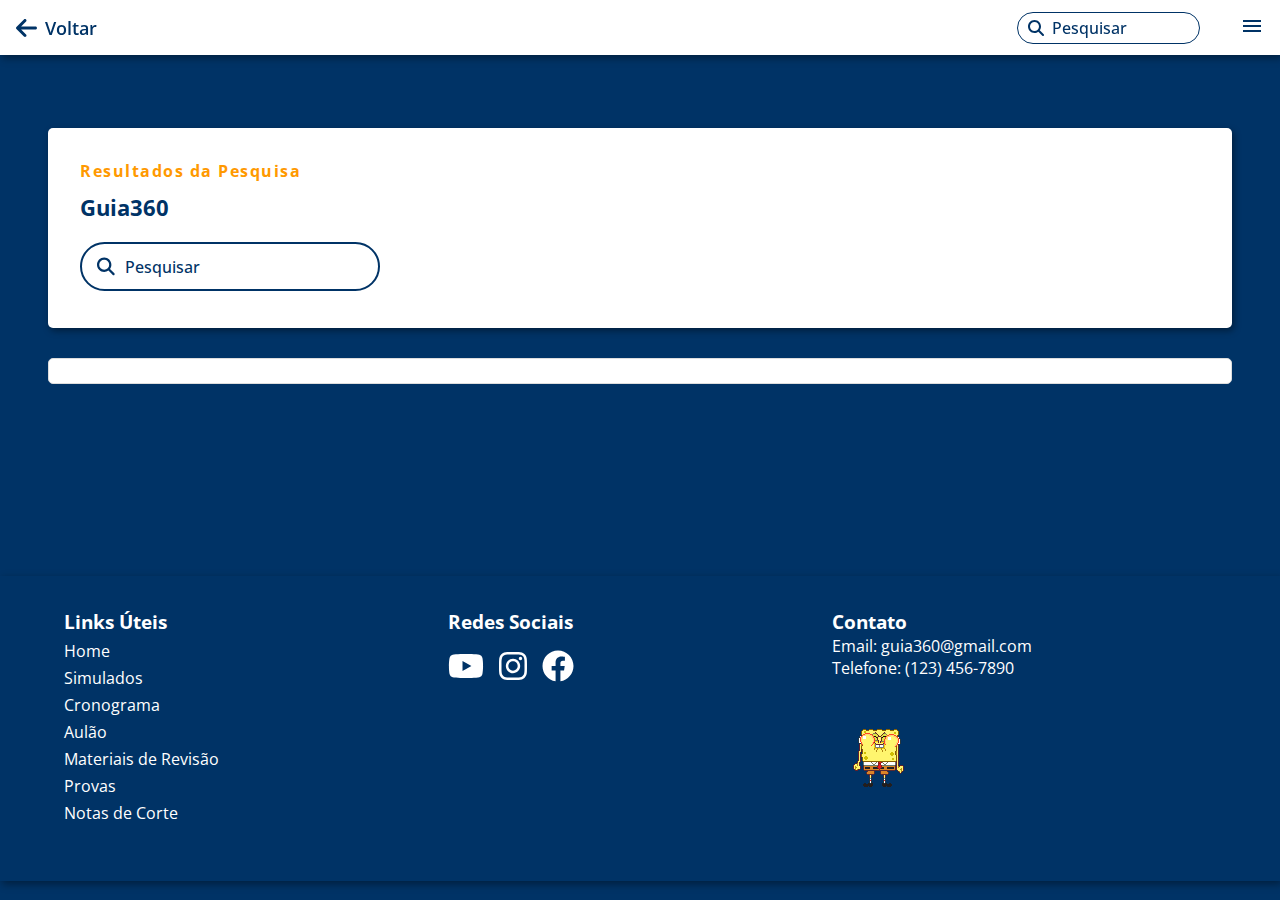
<file: busca.html>
<!DOCTYPE html>
<html lang="pt-br">

<head>
    <meta charset="UTF-8">
    <meta http-equiv="X-UA-Compatible" content="IE=edge">
    <meta name="viewport" content="width=device-width, initial-scale=1.0">
    <link rel="stylesheet" href="./Css/style.css">
    <link rel="shortcut icon" href="./Imagens/logo.png" type="image/x-icon">
    <link href="https://fonts.googleapis.com/css2?family=Material+Symbols+Outlined" rel="stylesheet"/>
    <link rel="stylesheet" href="https://cdn.jsdelivr.net/npm/swiper@10/swiper-bundle.min.css"/>
    <title>Notas - Guia360</title>
  <style>
    body {
        background-image: url(https://fontawesome.com/images/icons-gray-bg.svg);
        background-color: #003366;
    }
    .navbar {
        background-color: #fff;
    }
    .div-input-pc {
        background-color: #fff;
        border: #003366 solid 1px;
    }
    .div-input-pc svg {
        fill: #003366;
    }
    #inputBusca {
        color: #003366;
    }
    #inputBusca::placeholder {
        color: #003366;
    }
    .button-menu {
        color: #003366;
    }
    footer {
       margin-top: 10rem;
       box-shadow: 2px 3px 8px rgba(0, 0, 0, 0.4);
    }
    .voltar-svg a {
      position: relative;
    }
    
  </style>
</head>

<body>
  <nav class="navbar">

        <div class="voltar-svg">
          <a href="index.html">
            <svg xmlns="http://www.w3.org/2000/svg" height="1.5rem" viewBox="0 0 448 512" style="fill: #003366;"><path d="M9.4 233.4c-12.5 12.5-12.5 32.8 0 45.3l160 160c12.5 12.5 32.8 12.5 45.3 0s12.5-32.8 0-45.3L109.2 288 416 288c17.7 0 32-14.3 32-32s-14.3-32-32-32l-306.7 0L214.6 118.6c12.5-12.5 12.5-32.8 0-45.3s-32.8-12.5-45.3 0l-160 160z"/></svg>
            Voltar
          </a>
        </div>
  
        
    <div class="navbar-overlay" onclick="toggleMenuOpen()"></div>
    <div class="navbar-overlay-pesquisa" onclick="togglePesquisaOpen()"></div>

<button type="button" class="button-pesquisa" id="navbar-lupa" onclick="togglePesquisaOpen()">
  <svg xmlns="http://www.w3.org/2000/svg" height="1.5em" viewBox="0 0 512 512" style="fill: #003366;"><path d="M416 208c0 45.9-14.9 88.3-40 122.7L502.6 457.4c12.5 12.5 12.5 32.8 0 45.3s-32.8 12.5-45.3 0L330.7 376c-34.4 25.2-76.8 40-122.7 40C93.1 416 0 322.9 0 208S93.1 0 208 0S416 93.1 416 208zM208 352a144 144 0 1 0 0-288 144 144 0 1 0 0 288z"/></svg>
</button>

<button type="button" class="button-menu" id="navbar-burguer" onclick="toggleMenuOpen()">
    <span class="material-symbols-outlined">menu</span>
</button>

   

<!-- <nav class="navbar-links"> 
    <li class="nav-list"><a href="#" class="nav-link">Fale Conosco  |</a></li>
    <li class="nav-list"><a href="#" class="nav-link">Saiba Mais  |</a></li>
    <li class="nav-list"><a href="#" class="nav-link">Novidades</a></li>
</nav> -->


<div class="div-input-pc">
  <svg xmlns="http://www.w3.org/2000/svg" height="1em" viewBox="0 0 512 512"><style>svg{fill:#fff}</style><path d="M416 208c0 45.9-14.9 88.3-40 122.7L502.6 457.4c12.5 12.5 12.5 32.8 0 45.3s-32.8 12.5-45.3 0L330.7 376c-34.4 25.2-76.8 40-122.7 40C93.1 416 0 322.9 0 208S93.1 0 208 0S416 93.1 416 208zM208 352a144 144 0 1 0 0-288 144 144 0 1 0 0 288z"/></svg>
  <input id="inputBusca" onkeyup="filtrarPc(event)" oninput="mostrarBotao()" type="text" placeholder="Pesquisar">
  <button id="limpar" onclick="limparInput()">
    <svg xmlns="http://www.w3.org/2000/svg" height="1.5em" viewBox="0 0 384 512" style="fill: #003366;"><!--!Font Awesome Free 6.5.1 by @fontawesome - https://fontawesome.com License - https://fontawesome.com/license/free Copyright 2023 Fonticons, Inc.--><path d="M342.6 150.6c12.5-12.5 12.5-32.8 0-45.3s-32.8-12.5-45.3 0L192 210.7 86.6 105.4c-12.5-12.5-32.8-12.5-45.3 0s-12.5 32.8 0 45.3L146.7 256 41.4 361.4c-12.5 12.5-12.5 32.8 0 45.3s32.8 12.5 45.3 0L192 301.3 297.4 406.6c12.5 12.5 32.8 12.5 45.3 0s12.5-32.8 0-45.3L237.3 256 342.6 150.6z"/></svg>
  </button>
</div>

<button type="button" class="button-menu" id="navbar-burguer-pc" onmouseover="toggleMenuOpen()">
  <span class="material-symbols-outlined">menu</span>
</button>





<nav class="navbar-pesquisa">
  <input type="text" id="nav-input" onkeyup="filtrar(event)" placeholder="procure aqui...">
  <svg class="svg-div" xmlns="http://www.w3.org/2000/svg" height="1.5em" viewBox="0 0 512 512"><style>.svg-div{fill:#676767}</style><path d="M416 208c0 45.9-14.9 88.3-40 122.7L502.6 457.4c12.5 12.5 12.5 32.8 0 45.3s-32.8 12.5-45.3 0L330.7 376c-34.4 25.2-76.8 40-122.7 40C93.1 416 0 322.9 0 208S93.1 0 208 0S416 93.1 416 208zM208 352a144 144 0 1 0 0-288 144 144 0 1 0 0 288z"/></svg>
</nav>

<nav class="navbar-menu">

  <div class="div-login">
    <li class="nav-list"><a href="./login.html" class="nav-link-menu" id="link-entrar">Entrar</a></li>
    <!-- <li class="nav-list"><a href="./cadastro.html" class="nav-link-menu" id="link-cadastrar">Cadastrar</a></li>  -->
    <a class="link-perfil" href="./perfil.html">
      <svg xmlns="http://www.w3.org/2000/svg" height="1.5em" viewBox="0 0 448 512"><!--! Font Awesome Free 6.4.2 by @fontawesome - https://fontawesome.com License - https://fontawesome.com/license (Commercial License) Copyright 2023 Fonticons, Inc. --><path d="M224 256A128 128 0 1 0 224 0a128 128 0 1 0 0 256zm-45.7 48C79.8 304 0 383.8 0 482.3C0 498.7 13.3 512 29.7 512H418.3c16.4 0 29.7-13.3 29.7-29.7C448 383.8 368.2 304 269.7 304H178.3z"/></svg>
    </a>
  </div>
    <li class="nav-list"><a href="./index.html" class="nav-link-menu">Home</a></li>
    <li class="nav-list"><a href="./menu-simulados.html" class="nav-link-menu">Simulados</a></li>
    <li class="nav-list"><a href="./cronograma.html" class="nav-link-menu">Cronograma</a></li>
    <li class="nav-list"><a href="./aulao.html" class="nav-link-menu">Aulão</a></li>
    <li class="nav-list"><a href="./materiais-de-revisao.html" class="nav-link-menu">Materiais de Revisão</a></li>
    <li class="nav-list"><a href="./provas.html" class="nav-link-menu">Provas</a></li>
    <li class="nav-list"><a href="./notas-de-corte.html" class="nav-link-menu">Notas de Corte</a></li>
    
   <img style="margin-top: 20px;" src="./Imagens/Gifs Bob Esponja/bob-esponja-menu.webp" alt="">
    
</nav>
</nav>
    <main>
         <section class="section-pesquisa"></section>

         <section class="section-busca" id="section-padding">
            <div class="container-header-busca">
                <h3>Resultados da Pesquisa</h3>
                <h1>Guia360</h1>

                <div class="div-input-resultados">
                    <svg xmlns="http://www.w3.org/2000/svg" height="1.3em" viewBox="0 0 512 512" style="fill: #003366;"><path d="M416 208c0 45.9-14.9 88.3-40 122.7L502.6 457.4c12.5 12.5 12.5 32.8 0 45.3s-32.8 12.5-45.3 0L330.7 376c-34.4 25.2-76.8 40-122.7 40C93.1 416 0 322.9 0 208S93.1 0 208 0S416 93.1 416 208zM208 352a144 144 0 1 0 0-288 144 144 0 1 0 0 288z"/></svg>
                    <input id="input-resultados" onkeyup="filtrarResul(event)" oninput="mostrarBotao()"  type="text" placeholder="Pesquisar">
                    <button id="limpar-resultados" onclick="limparInput()">
                      <svg xmlns="http://www.w3.org/2000/svg" height="1.5em" viewBox="0 0 384 512" style="fill: #fff;"><!--!Font Awesome Free 6.5.1 by @fontawesome - https://fontawesome.com License - https://fontawesome.com/license/free Copyright 2023 Fonticons, Inc.--><path d="M342.6 150.6c12.5-12.5 12.5-32.8 0-45.3s-32.8-12.5-45.3 0L192 210.7 86.6 105.4c-12.5-12.5-32.8-12.5-45.3 0s-12.5 32.8 0 45.3L146.7 256 41.4 361.4c-12.5 12.5-12.5 32.8 0 45.3s32.8 12.5 45.3 0L192 301.3 297.4 406.6c12.5 12.5 32.8 12.5 45.3 0s12.5-32.8 0-45.3L237.3 256 342.6 150.6z"/></svg>
                    </button>
                    
                </div>
            </div>

              <ul id="lista-titulos-resultados"></ul>  
         
            
         </section>

          <footer>
            <div class="footer-column">
                <h3>Links Úteis</h3>
                <ul class="links-footer">
                    <li><a href="./index.html">Home</a></li>
                    <li><a href="./menu-simulados.html">Simulados</a></li>
                    <li><a href="./cronograma.html">Cronograma</a></li>
                    <li><a href="./aulao.html">Aulão</a></li>
                    <li><a href="./materiais-de-revisao.html">Materiais de Revisão</a></li>
                    <li><a href="./provas.html">Provas</a></li>
                    <li><a href="./notas-de-corte.html">Notas de Corte</a></li>
                </ul>
            </div>
            <div class="footer-column">
                <h3>Redes Sociais</h3>
                <ul class="social-icons">
                    <li><a href="#"><svg xmlns="http://www.w3.org/2000/svg" height="2em" viewBox="0 0 576 512"><!--! Font Awesome Free 6.4.2 by @fontawesome - https://fontawesome.com License - https://fontawesome.com/license (Commercial License) Copyright 2023 Fonticons, Inc. --><path d="M549.655 124.083c-6.281-23.65-24.787-42.276-48.284-48.597C458.781 64 288 64 288 64S117.22 64 74.629 75.486c-23.497 6.322-42.003 24.947-48.284 48.597-11.412 42.867-11.412 132.305-11.412 132.305s0 89.438 11.412 132.305c6.281 23.65 24.787 41.5 48.284 47.821C117.22 448 288 448 288 448s170.78 0 213.371-11.486c23.497-6.321 42.003-24.171 48.284-47.821 11.412-42.867 11.412-132.305 11.412-132.305s0-89.438-11.412-132.305zm-317.51 213.508V175.185l142.739 81.205-142.739 81.201z"/></svg></a></li>
                    <li><a href="#"><svg xmlns="http://www.w3.org/2000/svg" height="2em" viewBox="0 0 448 512"><!--! Font Awesome Free 6.4.2 by @fontawesome - https://fontawesome.com License - https://fontawesome.com/license (Commercial License) Copyright 2023 Fonticons, Inc. --><path d="M224.1 141c-63.6 0-114.9 51.3-114.9 114.9s51.3 114.9 114.9 114.9S339 319.5 339 255.9 287.7 141 224.1 141zm0 189.6c-41.1 0-74.7-33.5-74.7-74.7s33.5-74.7 74.7-74.7 74.7 33.5 74.7 74.7-33.6 74.7-74.7 74.7zm146.4-194.3c0 14.9-12 26.8-26.8 26.8-14.9 0-26.8-12-26.8-26.8s12-26.8 26.8-26.8 26.8 12 26.8 26.8zm76.1 27.2c-1.7-35.9-9.9-67.7-36.2-93.9-26.2-26.2-58-34.4-93.9-36.2-37-2.1-147.9-2.1-184.9 0-35.8 1.7-67.6 9.9-93.9 36.1s-34.4 58-36.2 93.9c-2.1 37-2.1 147.9 0 184.9 1.7 35.9 9.9 67.7 36.2 93.9s58 34.4 93.9 36.2c37 2.1 147.9 2.1 184.9 0 35.9-1.7 67.7-9.9 93.9-36.2 26.2-26.2 34.4-58 36.2-93.9 2.1-37 2.1-147.8 0-184.8zM398.8 388c-7.8 19.6-22.9 34.7-42.6 42.6-29.5 11.7-99.5 9-132.1 9s-102.7 2.6-132.1-9c-19.6-7.8-34.7-22.9-42.6-42.6-11.7-29.5-9-99.5-9-132.1s-2.6-102.7 9-132.1c7.8-19.6 22.9-34.7 42.6-42.6 29.5-11.7 99.5-9 132.1-9s102.7-2.6 132.1 9c19.6 7.8 34.7 22.9 42.6 42.6 11.7 29.5 9 99.5 9 132.1s2.7 102.7-9 132.1z"/></svg></a></li>
                    <li><a href="#"><svg xmlns="http://www.w3.org/2000/svg" height="2em" viewBox="0 0 512 512"><!--! Font Awesome Free 6.4.2 by @fontawesome - https://fontawesome.com License - https://fontawesome.com/license (Commercial License) Copyright 2023 Fonticons, Inc. --><path d="M504 256C504 119 393 8 256 8S8 119 8 256c0 123.78 90.69 226.38 209.25 245V327.69h-63V256h63v-54.64c0-62.15 37-96.48 93.67-96.48 27.14 0 55.52 4.84 55.52 4.84v61h-31.28c-30.8 0-40.41 19.12-40.41 38.73V256h68.78l-11 71.69h-57.78V501C413.31 482.38 504 379.78 504 256z"/></svg></a></li>
                </ul>
            </div>
            <div class="footer-column">
                <h3>Contato</h3>
                <p>Email: guia360@gmail.com</p>
                <p>Telefone: (123) 456-7890</p>
  
                <img style="margin-top: 20px;" src="./Imagens/Gifs Bob Esponja/bob-esponja-notas-de-corte.webp" alt="">
            </div>
        </footer>
    </main>

    <script src="./Js/script.js"></script>
    <script>

document.addEventListener('DOMContentLoaded', function () {
  var searchTerm = getUrlParameter('search');
  var inputResultados = document.getElementById('input-resultados');
  var ulResultados = document.getElementById('lista-titulos-resultados');

  if (searchTerm) {
    // Atualiza o campo de input com o termo de pesquisa
    inputResultados.value = searchTerm;

    // Fetch do JSON para obter os resultados reais
    fetch('./Json/api.json')
      .then(res => res.json())
      .then(json => {
        // Limpa a lista antes de adicionar os novos resultados
        ulResultados.innerHTML = '';

        // Filtra os resultados com base no termo de pesquisa
        var resultadosFiltrados = json.filter(titulo =>
          titulo.title.toLowerCase().includes(searchTerm.toLowerCase()) ||
          (titulo.description && titulo.description.toLowerCase().includes(searchTerm.toLowerCase()))
        );

        // Atualiza a lista com os resultados reais do JSON
        resultadosFiltrados.forEach(titulo => {
          var li = document.createElement('li');
          var link = document.createElement('a');
          link.href = titulo.link;
          link.textContent = titulo.title + (titulo.description ? ' - ' + titulo.description : '');
          li.appendChild(link);
          ulResultados.appendChild(li);
        });

        // Se não houver resultados, exibe uma mensagem indicando a ausência de correspondências
        if (resultadosFiltrados.length === 0) {
          var li = document.createElement('li');
          li.innerHTML = `<strong>Nenhum resultado encontrado para:</strong> ` + `<span style="font-style: italic;">${searchTerm}</span><img src="https://cutekawaiiresources.files.wordpress.com/2015/10/30.gif?w=1200&h=" style="width: 100px; position: absolute; right: 0; margin-top: 40px;">`;
          ulResultados.appendChild(li);
        }
      })
      .catch(error => console.error('Erro ao carregar JSON:', error));
  }
});

// Função para obter parâmetros da URL
function getUrlParameter(name) {
  name = name.replace(/[\[\]]/g, '\\$&');
  var regex = new RegExp('[?&]' + name + '(=([^&#]*)|&|#|$)'),
      results = regex.exec(window.location.href);
  if (!results) return null;
  if (!results[2]) return '';
  return decodeURIComponent(results[2].replace(/\+/g, ' '));
}
</script>
    
  <button onclick="voltarAoTopo()" id="btnVoltarTopo" class="escondido">
    <svg xmlns="http://www.w3.org/2000/svg" height="2em" viewBox="0 0 384 512"><!--! Font Awesome Free 6.4.2 by @fontawesome - https://fontawesome.com License - https://fontawesome.com/license (Commercial License) Copyright 2023 Fonticons, Inc. --><style>svg{fill:#fff}</style><path d="M214.6 41.4c-12.5-12.5-32.8-12.5-45.3 0l-160 160c-12.5 12.5-12.5 32.8 0 45.3s32.8 12.5 45.3 0L160 141.2V448c0 17.7 14.3 32 32 32s32-14.3 32-32V141.2L329.4 246.6c12.5 12.5 32.8 12.5 45.3 0s12.5-32.8 0-45.3l-160-160z"/></svg>
  </button>
</body>
</html>
</file>
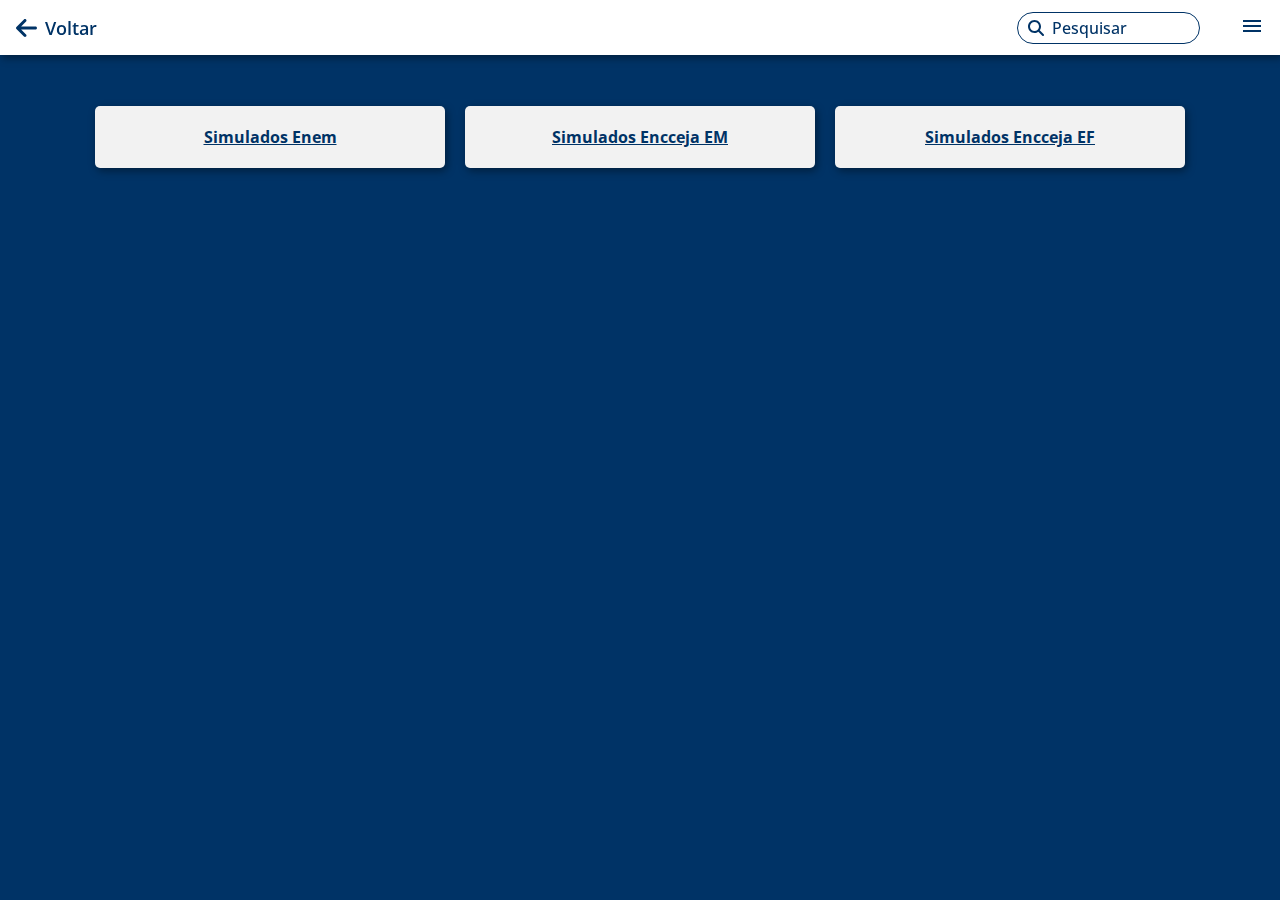
<file: menu-simulados.html>
<!DOCTYPE html>
<html lang="pt-br">
<head>
    <meta charset="UTF-8">
    <meta http-equiv="X-UA-Compatible" content="IE=edge">
    <meta name="viewport" content="width=device-width, initial-scale=1.0">
    <link rel="shortcut icon" href="./Imagens/logo.png" type="image/x-icon">
    <link href="https://fonts.googleapis.com/css2?family=Material+Symbols+Outlined" rel="stylesheet"/>
    <link rel="stylesheet" href="./Css/style.css">
    <title>Menu Simulados</title>
    <style>
        body {
            height: 100vh;
            background-color: #003366;
            background-image: url(https://fontawesome.com/images/icons-gray-bg.svg);
        }
        .navbar {
        background-color: #fff;
    }
    .div-input-pc {
        background-color: #fff;
        border: #003366 solid 1px;
    }
    .div-input-pc svg {
        fill: #003366;
    }
    #inputBusca {
        color: #003366;
    }
    #inputBusca::placeholder {
        color: #003366;
    }
    .button-menu {
        color: #003366;
    }
   .voltar-svg a {
    position: relative;
    }
    .section-menu-simulados {
      padding: 6rem 4rem;
    }
    </style>
</head>
<body>
<!--   <div class="fundo-body"></div> -->
    <header>
      <nav class="navbar">

        <div class="voltar-svg">
          <a href="index.html">
            <svg xmlns="http://www.w3.org/2000/svg" height="1.5rem" viewBox="0 0 448 512" style="fill: #003366;"><path d="M9.4 233.4c-12.5 12.5-12.5 32.8 0 45.3l160 160c12.5 12.5 32.8 12.5 45.3 0s12.5-32.8 0-45.3L109.2 288 416 288c17.7 0 32-14.3 32-32s-14.3-32-32-32l-306.7 0L214.6 118.6c12.5-12.5 12.5-32.8 0-45.3s-32.8-12.5-45.3 0l-160 160z"/></svg>
            Voltar
          </a>
        </div>
  
        
    <div class="navbar-overlay" onclick="toggleMenuOpen()"></div>
    <div class="navbar-overlay-pesquisa" onclick="togglePesquisaOpen()"></div>

<button type="button" class="button-pesquisa" id="navbar-lupa" onclick="togglePesquisaOpen()">
  <svg xmlns="http://www.w3.org/2000/svg" height="1.5em" viewBox="0 0 512 512" style="fill: #003366;"><path d="M416 208c0 45.9-14.9 88.3-40 122.7L502.6 457.4c12.5 12.5 12.5 32.8 0 45.3s-32.8 12.5-45.3 0L330.7 376c-34.4 25.2-76.8 40-122.7 40C93.1 416 0 322.9 0 208S93.1 0 208 0S416 93.1 416 208zM208 352a144 144 0 1 0 0-288 144 144 0 1 0 0 288z"/></svg>
</button>

<button type="button" class="button-menu" id="navbar-burguer" onclick="toggleMenuOpen()">
    <span class="material-symbols-outlined">menu</span>
</button>

   

<!-- <nav class="navbar-links"> 
    <li class="nav-list"><a href="#" class="nav-link">Fale Conosco  |</a></li>
    <li class="nav-list"><a href="#" class="nav-link">Saiba Mais  |</a></li>
    <li class="nav-list"><a href="#" class="nav-link">Novidades</a></li>
</nav> -->


<div class="div-input-pc">
  <svg xmlns="http://www.w3.org/2000/svg" height="1em" viewBox="0 0 512 512"><style>svg{fill:#fff}</style><path d="M416 208c0 45.9-14.9 88.3-40 122.7L502.6 457.4c12.5 12.5 12.5 32.8 0 45.3s-32.8 12.5-45.3 0L330.7 376c-34.4 25.2-76.8 40-122.7 40C93.1 416 0 322.9 0 208S93.1 0 208 0S416 93.1 416 208zM208 352a144 144 0 1 0 0-288 144 144 0 1 0 0 288z"/></svg>
  <input id="inputBusca" onkeyup="filtrarPc(event)" oninput="mostrarBotao()" type="text" placeholder="Pesquisar">
  <button id="limpar" onclick="limparInput()">
    <svg xmlns="http://www.w3.org/2000/svg" height="1.5em" viewBox="0 0 384 512" style="fill: #003366;"><!--!Font Awesome Free 6.5.1 by @fontawesome - https://fontawesome.com License - https://fontawesome.com/license/free Copyright 2023 Fonticons, Inc.--><path d="M342.6 150.6c12.5-12.5 12.5-32.8 0-45.3s-32.8-12.5-45.3 0L192 210.7 86.6 105.4c-12.5-12.5-32.8-12.5-45.3 0s-12.5 32.8 0 45.3L146.7 256 41.4 361.4c-12.5 12.5-12.5 32.8 0 45.3s32.8 12.5 45.3 0L192 301.3 297.4 406.6c12.5 12.5 32.8 12.5 45.3 0s12.5-32.8 0-45.3L237.3 256 342.6 150.6z"/></svg>
  </button>
</div>

<button type="button" class="button-menu" id="navbar-burguer-pc" onmouseover="toggleMenuOpen()">
  <span class="material-symbols-outlined">menu</span>
</button>





<nav class="navbar-pesquisa">
  <input type="text" id="nav-input" onkeyup="filtrar(event)" placeholder="procure aqui...">
  <svg class="svg-div" xmlns="http://www.w3.org/2000/svg" height="1.5em" viewBox="0 0 512 512"><style>.svg-div{fill:#676767}</style><path d="M416 208c0 45.9-14.9 88.3-40 122.7L502.6 457.4c12.5 12.5 12.5 32.8 0 45.3s-32.8 12.5-45.3 0L330.7 376c-34.4 25.2-76.8 40-122.7 40C93.1 416 0 322.9 0 208S93.1 0 208 0S416 93.1 416 208zM208 352a144 144 0 1 0 0-288 144 144 0 1 0 0 288z"/></svg>
  <ul id="lista-titulos"></ul>
</nav>

<nav class="navbar-menu">

  <div class="div-login">
    <li class="nav-list"><a href="./login.html" class="nav-link-menu" id="link-entrar">Entrar</a></li>
    <!-- <li class="nav-list"><a href="./cadastro.html" class="nav-link-menu" id="link-cadastrar">Cadastrar</a></li>  -->
    <a class="link-perfil" href="./perfil.html">
      <svg xmlns="http://www.w3.org/2000/svg" height="1.5em" viewBox="0 0 448 512"><!--! Font Awesome Free 6.4.2 by @fontawesome - https://fontawesome.com License - https://fontawesome.com/license (Commercial License) Copyright 2023 Fonticons, Inc. --><path d="M224 256A128 128 0 1 0 224 0a128 128 0 1 0 0 256zm-45.7 48C79.8 304 0 383.8 0 482.3C0 498.7 13.3 512 29.7 512H418.3c16.4 0 29.7-13.3 29.7-29.7C448 383.8 368.2 304 269.7 304H178.3z"/></svg>
    </a>
  </div>
    <li class="nav-list"><a href="./index.html" class="nav-link-menu">Home</a></li>
    <li class="nav-list"><a href="./menu-simulados.html" class="nav-link-menu" id="active">Simulados</a></li>
    <li class="nav-list"><a href="./cronograma.html" class="nav-link-menu">Cronograma</a></li>
    <li class="nav-list"><a href="./aulao.html" class="nav-link-menu">Aulão</a></li>
    <li class="nav-list"><a href="./materiais-de-revisao.html" class="nav-link-menu">Materiais de Revisão</a></li>
    <li class="nav-list"><a href="./provas.html" class="nav-link-menu">Provas</a></li>
    <li class="nav-list"><a href="./notas-de-corte.html" class="nav-link-menu">Notas de Corte</a></li>
    
   <img style="margin-top: 20px;" src="./Imagens/Gifs Bob Esponja/bob-esponja-menu.webp" alt="">
    
</nav>
</nav>
    </header>

    <section class="section-menu-simulados">
        <div class="container-menu-simulados">
            <!-- <div class="h1-menu-simulados"><h1>Simulados</h1></div> -->
              <div class="card-simulado">
                <a href="./simulado-enem.html">Simulados Enem</a>
              </div>

              <div class="card-simulado">
                <a href="./simulado-encceja.html">Simulados Encceja EM</a>
              </div>

              <div class="card-simulado">
                <a href="./simulado-encceja.html">Simulados Encceja EF</a>
              </div>
        </div>
    </section>

    <script src="./Js/script.js"></script>
</body>
</html>
</file>
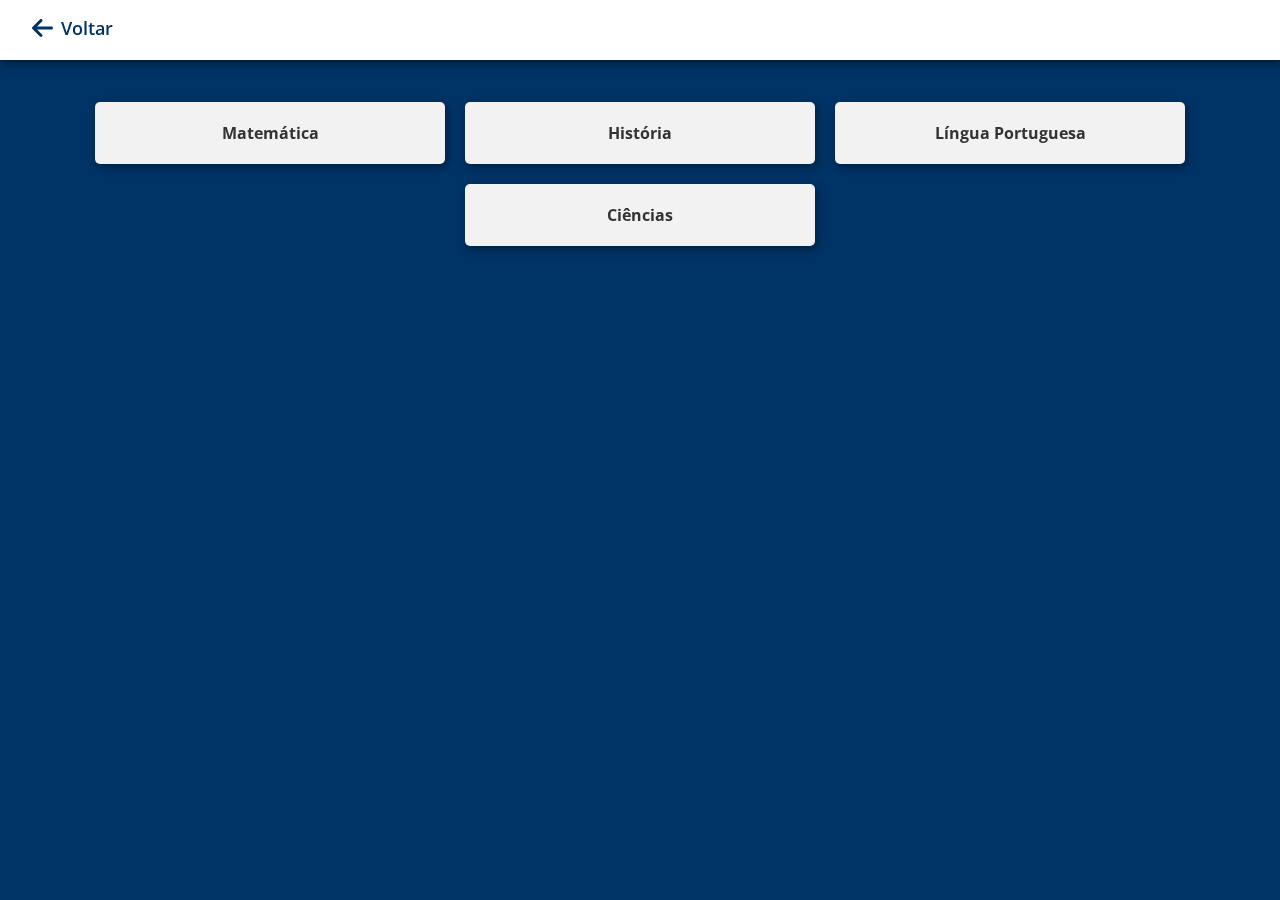
<file: simulado-encceja.html>
<!DOCTYPE html>
<html lang="pt-br">
<head>
  <meta charset="UTF-8">
  <meta name="viewport" content="width=device-width, initial-scale=1.0">
  <link rel="stylesheet" href="./style.css">
  <link rel="shortcut icon" href="./logo.png" type="image/x-icon">
  <title>Simulados - Guia360</title>
  <style>
    body {
        height: 100vh;
        background-color: #003366;
    }
    #progress-bar {
      display: none;
    }
   
  </style>
</head>
<body>
  <div class="fundo-body"></div>
    <!-- Cabeçalho -->
    <header>
        <nav class="navbar-voltar">
          <div class="voltar-svg">
            <a href="menu-simulados.html">
              <svg xmlns="http://www.w3.org/2000/svg" height="1.5rem" viewBox="0 0 448 512"><style>svg{fill:#003366}</style><path d="M9.4 233.4c-12.5 12.5-12.5 32.8 0 45.3l160 160c12.5 12.5 32.8 12.5 45.3 0s12.5-32.8 0-45.3L109.2 288 416 288c17.7 0 32-14.3 32-32s-14.3-32-32-32l-306.7 0L214.6 118.6c12.5-12.5 12.5-32.8 0-45.3s-32.8-12.5-45.3 0l-160 160z"/></svg>
              Voltar
            </a>
          </div>
        </nav>
    </header>

    <!-- Seção do simulado -->
    <section class="simulado" id="simulado-container" style="display: none;">
        
        <div id="quiz-container">
        <h1 id="materia-name"></h1>
          <div id="question"></div>
          <ul id="options"></ul>
          <button id="next-button" onclick="nextQuestion()" disabled>Próxima Pergunta</button>
          <div id="result"></div>
        </div>
    
        <div id="navigation">
          <span id="question-number"></span>
          <progress id="progress-bar" max="100"></progress>
        </div>
    </section>

    <!-- Seção dos cards representando as matérias -->
    <section class="section-menu-simulados">
        <div class="container-menu-simulados">
            <div class="card-simulado" id="matematica" onclick="openSimulado('matematica')">Matemática</div>
            <div class="card-simulado" id="historia" onclick="openSimulado('historia')">História</div>
            <div class="card-simulado" id="portugues" onclick="openSimulado('portugues')">Língua Portuguesa</div>
            <div class="card-simulado" id="ciencias" onclick="openSimulado('ciencias')">Ciências</div>
        </div>
    </section>


    
 
  <!-- Script -->
  <script src="./simulado-encceja.js"></script>

  <button onclick="voltarAoTopo()" id="btnVoltarTopo" class="escondido">
    <svg id="svg-button" xmlns="http://www.w3.org/2000/svg" height="2em" viewBox="0 0 384 512"><!--! Font Awesome Free 6.4.2 by @fontawesome - https://fontawesome.com License - https://fontawesome.com/license (Commercial License) Copyright 2023 Fonticons, Inc. --><style>#svg-button{fill:#fff}</style><path d="M214.6 41.4c-12.5-12.5-32.8-12.5-45.3 0l-160 160c-12.5 12.5-12.5 32.8 0 45.3s32.8 12.5 45.3 0L160 141.2V448c0 17.7 14.3 32 32 32s32-14.3 32-32V141.2L329.4 246.6c12.5 12.5 32.8 12.5 45.3 0s12.5-32.8 0-45.3l-160-160z"/></svg>
  </button>

  <div id="modal" class="modal">
    <div class="modal-content">
      <span class="close" onclick="closeModal()"><svg xmlns="http://www.w3.org/2000/svg" height="1em" viewBox="0 0 384 512"><!--! Font Awesome Free 6.4.2 by @fontawesome - https://fontawesome.com License - https://fontawesome.com/license (Commercial License) Copyright 2023 Fonticons, Inc. --><path d="M342.6 150.6c12.5-12.5 12.5-32.8 0-45.3s-32.8-12.5-45.3 0L192 210.7 86.6 105.4c-12.5-12.5-32.8-12.5-45.3 0s-12.5 32.8 0 45.3L146.7 256 41.4 361.4c-12.5 12.5-12.5 32.8 0 45.3s32.8 12.5 45.3 0L192 301.3 297.4 406.6c12.5 12.5 32.8 12.5 45.3 0s12.5-32.8 0-45.3L237.3 256 342.6 150.6z"/></svg></span>
      <div id="modal-text"></div>
      <div id="modal-buttons"></div>
    </div>
  </div>
  
</body>
</html>
</file>
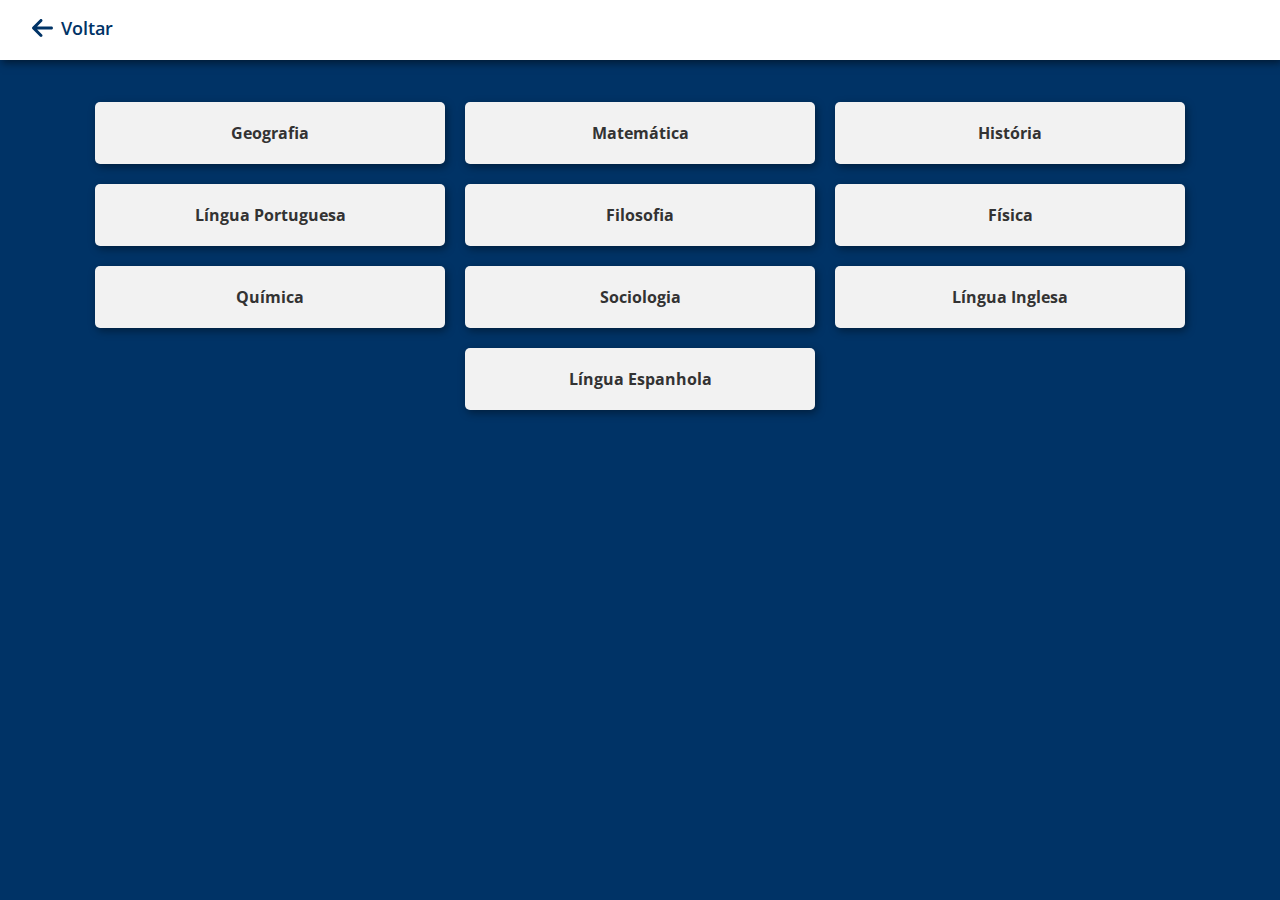
<file: simulado-enem.html>
<!DOCTYPE html>
<html lang="pt-br">
<head>
  <meta charset="UTF-8">
  <meta name="viewport" content="width=device-width, initial-scale=1.0">
  <link rel="stylesheet" href="./style.css">
  <link rel="shortcut icon" href="./logo.png" type="image/x-icon">
  <title>Simulados - Guia360</title>
  <style>
    body {
        height: 100vh;
        background-color: #003366;
        background-image: url(https://fontawesome.com/images/icons-gray-bg.svg);
    }
    #progress-bar {
      display: none;
    }
   
  </style>
</head>
<body>
  <!-- <div class="fundo-body"></div> -->
    <!-- Cabeçalho -->
    <header>
        <nav class="navbar-voltar">
          <div class="voltar-svg">
            <a href="menu-simulados.html">
              <svg xmlns="http://www.w3.org/2000/svg" height="1.5rem" viewBox="0 0 448 512"><style>svg{fill:#003366}</style><path d="M9.4 233.4c-12.5 12.5-12.5 32.8 0 45.3l160 160c12.5 12.5 32.8 12.5 45.3 0s12.5-32.8 0-45.3L109.2 288 416 288c17.7 0 32-14.3 32-32s-14.3-32-32-32l-306.7 0L214.6 118.6c12.5-12.5 12.5-32.8 0-45.3s-32.8-12.5-45.3 0l-160 160z"/></svg>
              Voltar
            </a>
          </div>
        </nav>
    </header>

    <!-- Seção do simulado -->
    <section class="simulado" id="simulado-container" style="display: none;">
        
        <div id="quiz-container">
        <h1 id="materia-name"></h1>
          <div id="question"></div>
          <ul id="options"></ul>
          <button id="next-button" onclick="nextQuestion()" disabled>Próxima Pergunta</button>
          <div id="result"></div>
        </div>
    
        <div id="navigation">
          <span id="question-number"></span>
          <progress id="progress-bar" max="100"></progress>
        </div>
    </section>

    <!-- Seção dos cards representando as matérias -->
    <section class="section-menu-simulados">
        <div class="container-menu-simulados">
            <div class="card-simulado" id="geografia" onclick="openSimulado('geografia')">Geografia</div>
            <div class="card-simulado" id="matematica" onclick="openSimulado('matematica')">Matemática</div>
            <div class="card-simulado" id="historia" onclick="openSimulado('historia')">História</div>
            <div class="card-simulado" id="portugues" onclick="openSimulado('portugues')">Língua Portuguesa</div>
            <div class="card-simulado" id="filosofia" onclick="openSimulado('filosofia')">Filosofia</div>
            <div class="card-simulado" id="fisica" onclick="openSimulado('fisica')">Física</div>
            <div class="card-simulado" id="quimica" onclick="openSimulado('quimica')">Química</div>
            <div class="card-simulado" id="sociologia" onclick="openSimulado('sociologia')">Sociologia</div>
            <div class="card-simulado" id="ingles" onclick="openSimulado('ingles')">Língua Inglesa</div>
            <div class="card-simulado" id="espanhol" onclick="openSimulado('espanhol')">Língua Espanhola</div>
        </div>
    </section>
 
  <!-- Script -->
  <script src="./simulado-enem.js"></script>

  <button onclick="voltarAoTopo()" id="btnVoltarTopo" class="escondido">
    <svg id="svg-button" xmlns="http://www.w3.org/2000/svg" height="2em" viewBox="0 0 384 512"><!--! Font Awesome Free 6.4.2 by @fontawesome - https://fontawesome.com License - https://fontawesome.com/license (Commercial License) Copyright 2023 Fonticons, Inc. --><style>#svg-button{fill:#fff}</style><path d="M214.6 41.4c-12.5-12.5-32.8-12.5-45.3 0l-160 160c-12.5 12.5-12.5 32.8 0 45.3s32.8 12.5 45.3 0L160 141.2V448c0 17.7 14.3 32 32 32s32-14.3 32-32V141.2L329.4 246.6c12.5 12.5 32.8 12.5 45.3 0s12.5-32.8 0-45.3l-160-160z"/></svg>
  </button>

  <div id="modal" class="modal">
    <div class="modal-content">
      <span class="close" onclick="closeModal()"><svg xmlns="http://www.w3.org/2000/svg" height="1em" viewBox="0 0 384 512"><!--! Font Awesome Free 6.4.2 by @fontawesome - https://fontawesome.com License - https://fontawesome.com/license (Commercial License) Copyright 2023 Fonticons, Inc. --><path d="M342.6 150.6c12.5-12.5 12.5-32.8 0-45.3s-32.8-12.5-45.3 0L192 210.7 86.6 105.4c-12.5-12.5-32.8-12.5-45.3 0s-12.5 32.8 0 45.3L146.7 256 41.4 361.4c-12.5 12.5-12.5 32.8 0 45.3s32.8 12.5 45.3 0L192 301.3 297.4 406.6c12.5 12.5 32.8 12.5 45.3 0s12.5-32.8 0-45.3L237.3 256 342.6 150.6z"/></svg></span>
      <div id="modal-text"></div>
      <div id="modal-buttons"></div>
    </div>
  </div>
  
</body>
</html>
</file>
<file: Css/style.css>
@import url('https://fonts.googleapis.com/css2?family=Nunito:wght@200&family=Poppins:wght@300;500;600&display=swap');
@import url('https://fonts.googleapis.com/css2?family=Varela+Round&display=swap');
@import url('https://fonts.googleapis.com/css2?family=Open+Sans&display=swap');

* {
    padding: 0;
    margin: 0;
    box-sizing: border-box;
    /* font-family: 'Poppins'; */
    font-family: 'Open Sans', sans-serif;
}

body {
    background: #fff;
}

/* NAVBAR */

.navbar {
    padding: 1rem;
    position: fixed;
    display: flex;
    align-items: center;
    justify-content: space-between;
    width: 100%;
    height: 55px;
    /* background-image: linear-gradient(to right, #327a9e, #003366); */
    background-color: #003366;
    color: #fff;
    z-index: 3;
    font-weight: 800;
}

.navbar {
   box-shadow: 2px 3px 8px rgba(0, 0, 0, 0.4);
}

.navbar-title {
    /* padding: 0 1rem; */
    margin: 0;
    font-size: 18px;
    text-decoration: none;
    color: #fff;
    font-weight: 500;
}

/* NAVBAR PC */

.ul-links-pc {
    display: flex;
    gap: 2rem;
  }

  .ul-links-pc li a {
    font-size: 14px;
    font-weight: 800;
    letter-spacing: 1px;
    transition: .3s;
  }

  .ul-links-pc li a:hover, .div-links-simulados h1:hover, .div-links-materiais h1:hover  {
    color: #ff9900;
  }

  .div-links-simulados h1, .div-links-materiais h1 {
    color: #fff;
    font-weight: 800;
    font-size: 14px;
    cursor: pointer;
    letter-spacing: 1px;
    transition: .3s;
  }

  .link-entrar-pc {
    padding: 5px 15px;
    background-color: transparent;
    border-radius: 3px;
    text-decoration: none;
    border: 1px solid #fff;
    text-align: center;
    color: #fff;
    font-weight: 800;
    font-size: 14px;
    margin-right: 5px;
    transition: .3s;
  }

  .link-cadastrar-pc {
    padding: 5px 15px;
    background-color: #fff;
    border-radius: 3px;
    text-decoration: none;
    text-align: center;
    color: #003366;
    font-weight: 800;
    font-size: 14px;
    transition: .3s;
  }

  .link-entrar-pc:hover {
    background: #06386d;
  }

  .link-cadastrar-pc:hover {
    background-color: #dcdada;
 
  }

  .links-materiais, .links-simulados {
    position: absolute;
    top: 60px;
    list-style-type: none;
    margin: 0;
    padding: 0;
    width: 20%;
    z-index: 2;
    display: none;
  }

  .links-materiais a, .links-simulados a {
    display: flex;
    align-items: center;
    text-decoration: none;
    font-size: 18px;
    color: #003366;
    border: #ddd solid 1px;
    background-color: #fff;
    padding: 12px;
    transition: .3s;
  }

  #link-cronograma {
    background-color: #ff9900;
    color: #fff;
    text-decoration: none;
    padding: 10px 20px;
    border-radius: 5px;
  }

  .links-materiais a:hover, .links-simulados a:hover {
    background-color: #eee;
  }

  .div-links-menu {
    cursor: pointer;
  }

  body.open-links-simulados  .links-simulados {
  display: block;
  }
  body.open-links-materiais  .links-materiais {
  display: block;
  }


/* NAV-LINKS */

.nav-link {
    color: #fff;
    text-decoration: none;
    font-weight: 300;
    font-size: 14px;
    margin-left: 10px;
}

.nav-link-menu {
    color: #fff;
    text-decoration: none;
    font-size: 24px;
    border-bottom: 2px solid transparent;
    transition: all .55s ease;
    line-height: 3rem;
}

.nav-link-menu:hover,
#active {
    border-bottom: 2px solid #ff9900;
}

.nav-list {
    list-style: none;
}

/* BUTTON MENU */

.button-menu, .button-pesquisa {
    border: 0;
    padding: 0;
    font-family: inherit;
    background: transparent;
    cursor: pointer;
    color: #fff;
}

.button-menu-pc #navbar-burguer-pc {
    /* background-image: linear-gradient(to right, #327a9e, #003366); */
    background-color: #003366;
    display: flex;
    padding: 0 15px;
    width: 100px;
    gap: 8px;
}

/* #navbar-burguer-pc {
    box-shadow: 2px 3px 8px rgba(0, 0, 0, 0.4);
}

#navbar-burguer-pc {
    position: fixed;
    top: 60px;
    right: 20px;
    display: grid;
    place-items: center;
    width: 40px;
    height: 40px;
    padding: 0;
    z-index: 2;
} */

#navbar-burguer {
    position: fixed;
    top: 0;
    right: 0;
    display: grid;
    place-items: center;
    width: 55px;
    height: 55px;
    padding: 0;
    z-index: 4;
}

#navbar-lupa {
    position: fixed;
    top: 0;
    right: 40px;
    display: grid;
    place-items: center;
    width: 45px;
    height: 45px;
    padding: 0;
    z-index: 3;
}


/* OVERLAY'S */

.navbar-overlay, .navbar-overlay-pesquisa {
    position: fixed;
    top: 0;
    left: 0;
    z-index: 2;
    width: 100%;
    height: 100%;
    background: rgba(0, 0, 0, 0.5);
    visibility: hidden;
    opacity: 0;
    transition: 0.05s;
}

.overlay-slide {
    z-index: 1;
    position: absolute;
    left: 0;
    top: 0;
    width: 100%;
    height: 100%;
    background: rgba(0, 0, 0, 0.5);
}

/* FUNDO BODY */

.fundo-body {
    position: fixed;
    top: 0;
    left: 0;
    z-index: -1;
    width: 100%;
    height: 100%;
    background-image: url(https://fontawesome.com/images/icons-gray-bg.svg);
}

/* ESTILIZAÇÃO AO ABRIR O MENU OU A LUPA DE PESQUISA */

body.open .navbar-overlay {
    visibility: visible;
    opacity: 1;
}

body.open,
body.open-pesquisa {
    overflow: hidden;
}

body.open-apostila .div-menu-apostila button {
    transform: rotate(0deg);
}

body.open .navbar-menu,
body.open-pesquisa .navbar-pesquisa {
    translate: 0 0;
    visibility: visible;
}

body.open-pesquisa .navbar-overlay-pesquisa,
body.open-apostila .menu-apostila {
    visibility: visible;
    opacity: 1;
}

/* MENU E INPUT PESQUISA */

.navbar-menu {
    position: fixed;
    z-index: 3;
    top: 0;
    right: 0;
    translate: 100% 0;
    width: 320px;
    height: 100%;
    padding: 2rem 0;
    padding-left: 2rem;
    background: #003366;
    visibility: hidden;
    transition: all .5s;
}

.navbar-pesquisa {
   position: fixed;
   z-index: 4;
   top: 0;
   left: 0;
   right: 0;
   translate: 0 -100%;
   width: 100%;
   height: 60px;
   background: #003366;
   visibility: hidden;
   transition: all .5s;
   padding: .5rem;
   display: flex;
   justify-content: center;
}

#nav-input {
    width: 100%;
    height: 45px;
    padding: 1rem 0;
    padding-left: 1rem;
    border-radius: 3px;
    border: none;
    font-size: 14px;
    font-weight: 600;
    background-color: #fff;
    /* border: #676767 solid 2px; */
}


/* SVG'S */

.navbar-pesquisa svg {
    position: absolute;
    top: 18px;
    right: 20px;
}

.svg-comunidade {
    text-align: center;
    height: 140px;
    padding: 1rem;
}

.swiper-card .link-depoimento svg {
    margin: 20px;
    margin-left: 25px;
}

.svg-content svg {
    transform: rotate(-45deg);
    fill: #fff;
}

.svg-content {
    background-color: #2ca0da;
    border: #003366 solid 3px;
    border-left: none;
    height: 180px;
    padding: 4rem 2rem;
    margin-right: 16px;
}

.svg-content2 {
    background-color: #003366;
    border: #ff9900 solid 3px;
    border-left: none;
    height: 200px;
    padding: 4rem 2rem;
}

.svg-content3 {
    background-color: #fff;
    border: #2ca0da solid 3px;
    border-left: none;
    height: 200px;
    padding: 4rem 2rem;
    margin-right: 16px;
}

.svg-content3 svg {
    fill: #2ca0da;
}

.svg-content4 {
    background-color: #ff9900;
    border: #003366 solid 3px;
    border-left: none;
    height: 180px;
    padding: 4rem 2rem;
}

/* ESTILIZAÇÃO SWIPER CARDS */

.swiper {
    width: 100%;
    height: 650px;
}

#swiper-card, #swiper-aulao, #swiper-card-notas {
    text-align: center;
    font-size: 18px;
    background: #fff;
    justify-content: center;
    align-items: center;
    padding: 1rem;
    box-shadow: 1px 3px 10px rgba(0, 0, 0, 0.1);
    height: auto;
    background-image: url(https://fontawesome.com/images/icons-gray-bg.svg);
}

#swiper-card img {
    width: 100%;
    height: auto;
    border: #003366 solid 3px;
}

#swiper-card-notas img {
    width: 100%;
    height: 180px;
    border: #003366 solid 3px;
}

#swiper-aulao img {
    width: 100%;
    height: auto;
    border: #003366 solid 3px;
}

#swiper-aulao h1 {
    font-size: 18px;
    margin-bottom: 10px;
}
  
.swiper-card  .link-depoimento {
    cursor: pointer;
    position: absolute; 
    top: 50%;
    left: 50%;
    transform: translate(-50%, -120%);
    background-color: #488ed3;
    color: #fff;
    border-radius: 50%;
    width: 4.5em;
    height: 4.5em;
    z-index: 2;
    transition: .3s;
}

.link-aulao {
    width: 100%;
    height: 40px;
    cursor: pointer;
    background-color: #ff9900;
    border-radius: 5px;
    align-items: center;
    justify-content: center;
    display: flex;
}

.link-aulao a {  
    padding: 10px 30px;
    text-decoration: none; 
    font-size: 14px;
    color: #fff;
    letter-spacing: 1px;
}

.swiper-card .link-depoimento:hover {
    background-color: #5aa3ec;
    box-shadow: 2px 3px 8px rgba(0, 0, 0, 0.5);
}

.swiper-card {
    height: auto;
    width: 100%;
    overflow: hidden;
}


.container-content-card h3 {
    color: #009900;
    font-size: 18px;
    font-weight: 300;
}

.container-content-card h1 {
  color: #003366;
  font-size: 22px;
}

.container-content-card  {
  margin: 20px;
  height: 85px;
}

.container-content-card-notas {
  margin: 15px 5px;
  height: 150px;
}

.container-content-card-notas h1 {
  color: #003366;
  font-size: 16px;
}

.container-content-card-notas li {
  font-size: 14px;
  margin-top: 10px;
  list-style-type: circle;
  text-align: left;
}

.container-image-card {
  border: #003366 solid 2px;
  height: 300px;
}

/* SWIPER SLIDES */

.swiper-apostila {
    width: 100%;
    height: 500px;
    overflow: hidden;
}


.swiper-slide .image-slide {
      position: absolute;
      left: 0;
      top: 0;
      width: 100%;
      height: 100%;
}

#swiper-slide-apostila {
    background-color: #003366;
    width: 100%;
    height: 100%;
}

.container-slide-apostila {
    padding: 8rem;
    color: #fff;
    z-index: 2;
    position: relative;
    display: flex;
    gap: 4rem;
}

.title-apostila {
    font-size: 32px;
    font-weight: 800;
    margin-bottom: 20px;
}

.subtitle-apostila {
    font-size: 14px;
    font-weight: 500;
    margin-bottom: 35px;
}

.img-slide-apostila {
    width: 250px;
    height: 300px;
}

.link-apostila {
    text-decoration: none;
    color: #ff9900;
    padding: 15px 45px;
    background-color: #fff;
    border-radius: 3px;
    font-size: 14px;
    font-weight: 600;
    letter-spacing: 1px;
}

#swiper-pagination-apostila {
    position: absolute;
    top: 450px;
    z-index: 2;
}

.swiper-pagination-card {
    position: relative;
    text-align: center;
    margin-top: 20px;
    padding: .5rem;
}
.swiper-scrollbar {
    display: none;
}

div.swiper-button-next, div.swiper-button-prev {
    color: #003366;
    transition: .3s ease;
}

div.swiper-button-next:hover, div.swiper-button-prev:hover {
    color: #ff9900;
}


.container-slide .title {
    font-size: 40px;
    font-weight: 500;
    color: #ff9900;
    margin-bottom: 10px;
}

.container-slide .subtitle {
    font-size: 24px;
    margin-bottom: 20px;
}
 
.container-slide .text {
    font-size: 16px;
    width: 350px;
    line-height: 1.3rem;
    font-weight: 300;
    border: #fff solid 2px;
    padding: .6rem;
}

.container-slide {
    padding: 4rem 5rem;
    color: #fff;
    z-index: 2;
    position: relative;
}

/* SECTION'S */

.section-home {
    padding: 0 4rem;
    padding-bottom: 2rem;
}

.section-2 {
    padding: 2rem 4rem;
    /* display: flex; */
    background-color: #eee;
    /* gap: 20px; */
}

/* SECTION H'S */

.title-depoimentos {
    font-size: 24px;
    color: #ffff;
    background-color: #003366;
    padding: 1rem;
    margin-bottom: 15px;
}

.h1-home {
    font-size: 30px;
    color: #ffff;
    background-color: #003366;
    padding: 1rem;
}

.section-home h2 {
    font-size: 20px;
    color: #ff9900;
    text-align: center;
    margin-bottom: 20px;
}

.section-home h3 {
    font-size: 22px;
    color: #003366;
    margin-bottom: 10px;
}

.section-home h4 {
    font-size: 20px;
    color: #003366;
    margin-bottom: 10px;
}

.content7 h2 {
    text-align: start;
    margin-left: 18px;
    color: #ff9900;
    font-size: 18px;
}

.content7 h3 {
    color: #003366;
}

.content8 h3 {
    color: #ff9900;
}

.div-enem h3 {
    text-align: start;
}

/* CONTENT'S */

.content {
    padding: 1rem;
    background-color: #2ca0da;
    border: 3px solid #003366;
    /* box-shadow: 2px 3px 8px rgba(0, 0, 0, 0.5); */
    height: 180px;
    width: 700px;
    border-right: none;
}

.content2 {
    padding: 1rem;
    background-color: #003366;
    border: 3px solid #ff9900;
    /* box-shadow: 2px 3px 8px rgba(0, 0, 0, 0.5); */
    height: 200px;
    width: auto;
    border-right: none;
}

.content3 {
    padding: 1rem 1rem;
    background-color: #fff;
    height: 200px;
    width: auto;
    border: 3px solid #2ca0da;
    border-right: none;
    /* box-shadow: 2px 3px 8px rgba(0, 0, 0, 0.5); */
}

.content4 {
    padding: 1rem;
    background-color: #ff9900;
    border: 3px solid #003366;
    /* box-shadow: 2px 3px 8px rgba(0, 0, 0, 0.5); */
    height: 180px;
    width: 700px;
    border-right: none;
}

.content8, .content9 {
    background-color: #fff;
    padding: 1rem;
    color: #676767;
    border: #009900 solid 3px;
    box-shadow: 2px 3px 8px rgba(0, 0, 0, 0.5);
    font-size: 14px;
    width: 50%;
}

.content10 {
    background-color: #2ca0da;
    padding: 1.5rem;
    color: #fff;
    font-weight: 400;
    border: #003366 solid 3px;
    box-shadow: 2px 3px 8px rgba(0, 0, 0, 0.5);
    font-size: 14px;
}



/* CONTAINER'S */

.container {
    display: flex;
    /* gap: 1rem; */
    margin-bottom: 30px;
}

.container2 {
    display: flex;
    /* gap: 1rem; */
    margin-bottom: 30px;
}

.container3 {
    display: flex;
    justify-content: center;
    gap: 4rem;
    margin-bottom: 30px;
    background-color: #fff;
    padding: 1rem;
    border: #003366 solid 3px;
    border-top: none;
    box-shadow: 2px 3px 8px rgba(0, 0, 0, 0.5);
}

.container5 {
    display: flex;
    gap: 1rem;
    margin-bottom: 30px;
}

.container6 {
    margin-bottom: 30px;
}

.container7 {
    justify-content: center;
    gap: 4rem;
    margin-bottom: 30px;
    background-color: #fff;
    padding: 1rem;
    border: #003366 solid 3px;
    border-top: none;
    box-shadow: 2px 3px 8px rgba(0, 0, 0, 0.5);
}



/* CONTENT P'S */

.content p {
    color: #fff;
    font-size: 14px;
}

.content2 p {
    color: #fff;
    font-size: 14px;
}

.content3 p {
    color: #000;
    font-size: 14px;
}

.content4 p {
    color: #fff;
    font-size: 14px;
}

.content7 p, .div-enem p {
    font-size: 15px;
    margin-bottom: 10px;
    color: #676767;
    line-height: 28px;
}

.content8 p {
    font-size: 14px;
    margin-bottom: 10px;
}

.div-enem p {
    text-align: start;
}

.span-home {
    background: #cccccc; 
    padding: 12px; 
    display: block; 
    font-size: 14px; 
    line-height: 20px;
}
/* CONTENT IMG'S */

.content5 img {
    height: 400px;
    width: auto;
}

.content7 img {
    height: 500px;
    width: 80%;
    border: #003366 solid 3px;
    /* box-shadow: 2px 3px 8px rgba(0, 0, 0, 0.5); */
    margin-bottom: 20px;
    position: relative;
}

.div-enem img {
    height: 220px;
    width: 80%;
    border: #003366 solid 3px;
    /* box-shadow: 2px 3px 8px rgba(0, 0, 0, 0.5); */
    margin-bottom: 20px;
    position: relative;
}

/* CSS FORMULÁRIO DE CADASTRO */

.navbar-voltar {
    position: relative;
    width: 100%;
    height: 60px;
    background: #fff;
    box-shadow: 2px 3px 8px rgba(0, 0, 0, 0.5);
    padding: 1rem 2rem;
}


.voltar-svg a {
    text-decoration: none;
    color: #003366;
    font-size: 18px;
    font-weight: 600;
    display: flex;
    gap: 8px;
    position: absolute;
}
  
.container-login {
    max-width: 550px;
    margin: 0 auto;
    padding: 8rem 0;
}
  
form {
    background-color: #fff;
    padding: 2rem;
    border-radius: 10px;
    box-shadow: 2px 3px 8px rgba(0, 0, 0, 0.4);
}
  
.container-login h3 {
    text-align: center;
    color: #ff9900;
    margin-bottom: 20px;
    font-size: 18px;
    letter-spacing: 3px;
}

.container-login h2 {
    text-align: center;
    margin-bottom: 20px;
    font-size: 16px;
    color: #003366;
    margin-bottom: 30px;
}
   
.container-login h1 {
    text-align: center;
    margin-bottom: 20px;
    color: #003366;
    font-size: 30px;
    letter-spacing: 3px;
}
  
.form-group {
    margin-bottom: 15px;
}

.form-group svg {
    position: absolute;
    margin: 14px;
}
  
label {
    display: block;
    margin-bottom: 5px;
    font-size: 1.2rem;
    color: #003366;
    font-weight: 600;
}

.section-busca {
    padding: 0 3rem;
    padding-bottom: 2rem;
}

.container-header-busca {
    width: 100%;
    height: 200px;
    background-color: #fff;
    padding: 2rem;
    border-radius: 5px;
    box-shadow: 2px 3px 7px rgba(0, 0, 0, 0.4);
    margin-bottom: 30px;
    /* background-image: url(https://fontawesome.com/images/icons-gray-bg.svg); */
}


.container-header-busca h3 {
    color: #ff9900;
    font-size: 16px;
    margin-bottom: 10px;
    letter-spacing: 1.5px;
    
}

.container-header-busca h1 {
    color: #003366;
    font-size: 22px;
    margin-bottom: 20px;
}


  
/* input[type="text"], */
input[type="email"],
input[type="password"],
input[type="tel"] {
    width: 100%;
    height: 60px;
    padding: 1rem 3rem;
    border-radius: 10px;
    border: #003366 solid 2px;
    margin-bottom: 20px;
    font-size: 16px;
    font-weight: 600;
    background-color: #eee;
}

input[type="text"]:focus,
input[type="email"]:focus,
input[type="password"]:focus,
input[type="tel"]:focus, 
#inputBusca:focus, #nav-input:focus  {
    border: #2ca0da solid 3px;
    outline: none;
}

#inputBusca:focus {
    border: none;
}

.div-input-pc {
    position: absolute;
    display: flex;
    background-color: #003366;
    border: #fff solid 2px;
    border-radius: 50px;
    padding: 5px;
    padding-left: 10px;
    right: 80px;
    align-items: center;
}

.div-input-resultados {
    position: relative;
    display: flex;
    background-color: #fff;
    border: #003366 solid 2px;
    border-radius: 50px;
    padding: 5px;
    padding-left: 15px;
    color: #003366;
    align-items: center;
    width: 300px;
}

#input-resultados {
    width: 300px;
    height: 35px;
    border-radius: 10px;
    border: none;
    font-size: 16px;
    font-weight: 500;
    background-color: #fff;
    color: #003366;
    padding: 0 10px;
}

#inputBusca {
    width: 150px;
    height: 20px;
    border-radius: 10px;
    border: none;
    font-size: 16px;
    font-weight: 500;
    background-color: transparent;
    color: #fff;
    padding: 0 8px;
}

#inputBusca::placeholder {
    color: #fff;
}

#input-resultados::placeholder {
    color: #003366;
}

#limpar-resultados {
    display: none;
    cursor: pointer;
    background-color: #003366;
    border: none;
    height: 49px;
    position: absolute;
    padding: 0 15px;
    right: 0;
    border-bottom-right-radius: 50px;
    border-top-right-radius: 50px;
}

#limpar {
    display: none;
    cursor: pointer;
    background-color: transparent;
    border: none;
    padding: 0 5px;
    padding-top: 3px;
}

.btn-cadastrar {
    width: 100%;
    height: 60px;
    color: #003366;
    background-color: #ff9900;
    border-radius: 10px;
    border: #003366 solid 2px;
    border-bottom: #003366 solid 6px;
    cursor: pointer;
    font-size: 20px;
    font-weight: 600;
    display: flex;
    justify-content: center;
    align-items: center;
    gap: 10px;
    margin-bottom: 30px;
}


.btn-login:hover {
    background-color: #ee930b;
}

.svg-fundo {
    background-image: url(https://fontawesome.com/images/icons-gray-bg.svg);
}

.logo-login {
    text-align: center;
    margin-bottom: 20px;
}

.logo-login img {
    width: 120px;
}

.footer-form h3 {
    color: #003366;
    font-size: 14px;
}

.footer-form a {
    color: #ff9900;
    font-size: 14px;
}



/* FOOTER */
footer {
    background-color: #003366;
    color: #fff;
    padding: 2rem 4rem;
    display: flex;
    flex-wrap: wrap;
    justify-content: space-between;
    /* animation: wave 12s infinite;  */
}


.footer-column {
    flex: 1;
    margin-right: 20px;
    margin-bottom: 20px; 
}

.footer-column h3 {
    font-size: 1.2rem;
}

.footer-column ul {
    list-style: none;
    
}

.footer-column li {
    margin: 5px 0;
}


.footer-column a {
    text-decoration: none;
    color: #fff;
    transition: .3s ease;
    font-weight: 400;
}

.social-icons {
    display: flex;
    margin-top: 10px;
}

.social-icons li {
    margin-right: 15px;
}

.social-icons svg {
    transition: .3s ease;
}

.social-icons svg:hover {
    fill: #ff9900;
    transform: scale(1.1);
}

.links-footer a:hover {
    color: #ff9900;
}

.footer-img img {
    width: 30px;
    height: 30px;
}

.footer-column img {
    margin-top: 20px;
    cursor: pointer;
    transition: .3s ease;
}

.footer-column img:hover {
    transform: scale(1.1);
}

.footer-img {
    flex-direction: column;
    text-align: center;
    font-weight: 600;
    
}

/* LINK PERFIL */
.div-login {
    margin: 30px 0;
    display: flex;
    gap: 8rem;
}

.link-perfil {
    background-color: #ff9900;
    border-radius: 50%;
    width: 3rem;
    height: 3rem;
    align-items: center;
    padding: .7rem;
    border: #fff solid 2px;
    transition: .3s ease;
}

.link-perfil:hover {
    background-color: #e08b0b;
    border: #ccc solid 2px;
    transform: scale(1.1);
}


#link-cadastrar, #link-entrar {
    padding: 10px 15px;
    color: #003366;
    background-color: #ff9900;
    border-radius: 25px;
    font-size: 16px;
    font-weight: 600;
    letter-spacing: 1px;
    transition: .3s ease;
}

.div-login li {
    transition: .3s ease;
}

#link-entrar:hover {
    background-color: #da8507;
}

.div-login li:hover {
    transform: scale(1.1);
}

/* ESTILIZAÇÃO PARA O BOTÃO VOLTAR AO TOPO */

#btnVoltarTopo {
    cursor: pointer;
    position: fixed;
    bottom: 20px;
    right: 20px;
    display: none; 
    background-color: #003366;
    color: #fff;
    border: none; 
    border-radius: 50%;
    width: 4.5em;
    height: 4.5em;
    justify-content: center;
    align-items: center;
    box-shadow: 2px 3px 8px rgba(0, 0, 0, 0.5);
    z-index: 2;
}
  
#btnVoltarTopo.show {
    display: block;
}

/* SECTION INPUT PESQUISA */

.section-pesquisa {
    padding: 4rem 6rem;
    display: flex;
    align-items: center;
    justify-content: center;
  }

  .section-pesquisa img {
    width: 80px;
    position: absolute;
    left: 0;
    margin-left: 40px;
  }

  .div-nav-pesquisa {
    display: flex;
    flex-flow: column;
    align-items: center;
    justify-content: center;
    width: 100%;
    position: relative;
    background-color: #003366;
    height: 120px;
    box-shadow: 2px 3px 8px rgba(0, 0, 0, 0.5);
    border-radius: 80px;
    border: #2ca0da solid 3px;
  }

  .div-nav-pesquisa svg {
    position: absolute;
    margin-left: 540px;
    margin-bottom: 10px;
}

.div-nav-pesquisa input {
    width: 600px;
    height: 70px;
    padding: 1rem 2rem;
    border-radius: 5px;
    border: none;
    font-size: 16px;
    font-weight: 600;
    background-color: #fff;
    /* border: #2ca0da solid 3px; */
    margin-bottom: 0;
}


#lista-titulos {
    position: absolute;
    top: 60px;
    list-style-type: none;
    margin: 0;
    padding: 0;
    width: 100%;
    display: none;
}

#lista-titulos-pc {
    position: absolute;
    right: 0;
    top: 42px;
    left: 0;
    list-style-type: none;
    margin: 0;
    padding: 0;
    width: 100%;
    display: none;
}

#lista-titulos-resultados {
    position: relative;
    left: 0;
    list-style-type: none;
    margin: 0;
    padding: 0;
    width: 100%;
}

#lista-titulos-resultados {
    display: flex;
    /* justify-content: center; */
    text-decoration: none;
    font-size: 18px;
    color: #003366;
    border: #ddd solid 1px;
    background-color: #fff;
    border-radius: 5px;
    padding: 12px;
    width: 100%;
    flex-direction: column;
}

#lista-titulos-pc li a, #lista-titulos li a {
    display: flex;
    align-items: center;
    /* justify-content: center; */
    text-decoration: none;
    font-size: 18px;
    color: #003366;
    border: #ddd solid 1px;
    background-color: #f6f6f6;
    padding: 12px;
    width: 100%;

}
#lista-titulos-resultados li a {
    display: flex;
    align-items: center;
    /* justify-content: center; */
    text-decoration: none;
    font-size: 18px;
    color: #003366;
    border: #ddd solid 1px;
    background-color: #fff;
    padding: 12px;
    width: 100%;
    border-radius: 5px;
}

#lista-titulos-resultados li a:hover {
    background-color: #f6f6f6;
    color: #ff9900;
}






#lista-titulos li a:hover, #lista-titulos-pc li a:hover {
    background-color: #eee;
    color: #ff9900;
}

.titulo-name {
    margin-left: 15px;
}

/* ESTILIZAÇÃO SIMULADO */

.simulado {
    padding: 3rem 2rem;
}

#quiz-container {
    background-color: #fff;
    padding: 2rem;
    border-radius: 10px;
    box-shadow: 2px 3px 8px rgba(0, 0, 0, 0.4);
    width: auto;
}

#options li {
    list-style-type: none;
}

#question {
    font-size: 24px;
    font-weight: 800;
    margin-bottom: 30px;
    color: #003366;
    /* margin-left: 10px; */
}

#options {
    font-size: 18px;
}

input[type="radio"] {
    margin: 10px;
    cursor: pointer;
}

#materia-name {
    font-size: 24px;
    color: #ff9900;
    margin-bottom: 10px;
    display: none;
}

#next-button {
    width: auto;
    height: 50px;
    color: #fff;
    background-color: #003366;
    border-radius: 5px;
    border: none;
    cursor: pointer;
    font-size: 18px;
    padding: 1rem;
    font-weight: 600;
    display: flex;
    justify-content: center;
    align-items: center;
    margin: 30px 0;
}

#next-button:hover {
    background-color: #06407a;
}

#navigation {
    margin-top: 30px;
    background-color: #fff;
    padding: 2rem;
    border-radius: 10px;
    box-shadow: 2px 3px 8px rgba(0, 0, 0, 0.4);
    font-size: 20px;
    font-weight: 600;
}

#progress-bar {
    margin-left: 30px;
}

/* ESTILIZAÇÃO MENU SIMULADO */

.section-menu-simulados {
    display: flex;
    flex-wrap: wrap;
    justify-content: center;
    padding: 2rem;
}
  
.container-menu-simulados {
    display: flex;
    flex-wrap: wrap;
    max-width: 1200px;
    width: 100%;
    margin: 0 auto;
    justify-content: center;
    align-items: center;
}
  
.card-simulado {
    flex: 1;
    min-width: 300px;
    max-width: 350px;
    margin: 10px;
    background-color: #f2f2f2;
    border-radius: 5px;
    padding: 20px;
    text-align: center;
    box-shadow: 2px 3px 8px rgba(0, 0, 0, 0.4);
    text-decoration: none;
    color: #333;
    font-weight: bold;
    cursor: pointer;
}

.card-simulado a {
    color: #003366;
}
  
.card-simulado:hover, .card-simulado a:hover {
    color: #ff9900;
}

/* MODAL SIMULADO */

.modal {
    display: none;
    position: fixed;
    z-index: 1;
    left: 0;
    top: 0;
    width: 100%;
    height: 100%;
    overflow: auto;
    background-color: rgb(0,0,0);
    background-color: rgba(0,0,0,0.4);
    padding-top: 60px;
}
  
.modal-content {
    background-color: #fefefe;
    margin: 5% auto;
    padding: 20px;
    width: 80%;
    border-radius: 10px;
}
  
.modal-buttons {
    display: flex;
}
  
#buttons-modal {
      width: auto;
      height: auto;
      color: #fff;
      background-color: #003366;
      border-radius: 5px;
      border: none;
      cursor: pointer;
      font-size: 14px;
      padding: .5rem;
      font-weight: 600;
      margin-top: 20px;
}

#buttons-modal:hover {
    background-color: #093c6f;
}
  
.modal-text {
    font-size: 16px;
}
  
.close {
    color: #aaa;
    float: right;
    font-size: 28px;
    font-weight: bold;
}
  
.close:hover,
.close:focus {
    color: black;
    text-decoration: none;
    cursor: pointer;
} 

/* ESTILIZAÇÃO PERFIL */

.section-perfil { 
    padding: 4rem;
}
  
.container-perfil {
    max-width: 1200px;
    margin: 0 auto;
    padding: 20px;
    background-color: #fff;
    box-shadow: 0 0 10px rgba(0, 0, 0, 0.1);
    border-radius: 5px;
}
  
.container-perfil header {
    text-align: center;
    margin-bottom: 20px;
}
  
.logo-perfil {
    width: 100px; 
}
  
.container-perfil h1, h2 {
    color: #003366; 
    font-size: 20px;
}
  
.profile-section {
    display: flex;
    justify-content: space-between;
    margin-bottom: 20px;
}
  
.profile-info {
    font-size: 18px;
    flex: 1;
    padding: 20px;
    background-color: #2ca0da; 
    border: #003366 solid 3px;
    box-shadow: 0 0 10px rgba(0, 0, 0, 0.1);
    background-image: url(https://fontawesome.com/images/icons-gray-bg.svg);
    border-radius: 5px;
}

.profile-info img {
    width: 150px;
    border-radius: 50%;
    margin-bottom: 10px;
    border: #003366 solid 3px;
}
  
.profile-details {
    padding: 1rem;
    flex: 1;
    background-color: #003366; 
    border: #ff9900 solid 3px;
    box-shadow: 0 0 10px rgba(0, 0, 0, 0.1);
    color: #003366;
    background-image: url(https://fontawesome.com/images/icons-gray-bg.svg);
    border-radius: 5px;
    margin-left: 10px;
}

.profile-details ul {
    background-color: #fff;
    padding: 1rem;
    border-radius: 5px;
    border: #ff9900 solid 3px;
}
  
.profile-details li {
      list-style-type: none;
      margin-bottom: 10px;
      font-size: 16px;
}
  
.study-interests {
    border: #003366 solid 3px;
    background-image: url(https://fontawesome.com/images/icons-gray-bg.svg);
    background-color: #ff9900; 
    padding: 20px;
    box-shadow: 0 0 10px rgba(0, 0, 0, 0.1);
    color: #fff;
    font-size: 18px;
    border-radius: 5px;
}
  
   
.profile-info p, .profile-details p, .study-interests p {
      color: #fff;
}
  
.profile-info, .profile-details, .study-interests, footer {
    transition: transform 0.3s ease-in-out;
}
  
.profile-info:hover, .profile-details:hover, .study-interests:hover {
    transform: translateY(-5px);
}
  
@media (max-width: 767px) {
    .title-depoimentos {
        font-size: 18px;
    }
    .section-perfil {
        padding: 1rem;
    }
    .profile-section {
      flex-direction: column;
    }
  
    .profile-info, .profile-details, .study-interests {
      margin-right: 0;
      margin-left: 0;
    }
    .profile-details, .study-interests {
        margin-top: 20px;
    }
    .study-interests p {
        font-size: 16px;
    }
 
}

/* MENU APOSTILAS */

.section-apostilas, .section-provas {
    display: flex;
    flex-wrap: wrap;
    padding: 1rem 4rem;
    align-items: center;
    justify-content: center;
}

.menu-apostila, .menu-provas {
    background-color: #003366;
    padding: 1rem;
    margin: 20px 0;
    border-radius: 5px;
    display: none;
    position: relative;
    height: auto;
    width: 100%;
}

.div-menu-apostila, .div-menu-provas {
  position: relative;
  display: flex;
  flex-wrap: wrap;
  justify-content: space-between;
  align-items: center;
  padding: .5rem 0;
  background-color: #003366;
  width: 100%;
  border-radius: 5px;
  height: 60px;
  margin: 10px 0;
}

.h3-menu-apostila, .h3-menu-provas {
    text-align: center;
    color: #003366;
    background-color: #fff;
    padding: .5rem;
    border-radius: 5px;
}

.h3-menu-apostila h3, .h3-menu-provas h3 {
    font-size: 18px;
    letter-spacing: 1px;
}

.h3-apostila, .h3-provas {
    color: #fff;
    font-size: 20px;
}

.div-menu-apostila .svg-materias, .div-menu-provas .svg-materias {
    margin-left: 1rem;
}

.content-menu-apostila, .content-menu-provas {
    background-color: #fff;
    padding: .5rem;
    border-radius: 5px;
    margin: 10px 0;
    text-align: center;
}

.content-menu-apostila h2, .content-menu-provas h2 {
    color: #ff9900;
    font-size: 16px;
}

.content-menu-apostila p {
    color: #676767;
    font-size: 14px;
    font-weight: 500;
}

.content-menu-apostila:hover,
.content-menu-provas:hover {
    background-color: #eee;
}

.menu-apostila svg, .menu-provas svg {
    fill: #676767;
    position: absolute; 
    right: 0;
    margin: 0 25px;
    transition: .3s ease;
}

.menu-apostila svg:hover, 
.menu-provas svg:hover {
    transform: scale(1.1);
}

.dropdown-button {
  background: transparent;
  fill: #fff;
  padding: 10px;
  border: none;
  cursor: pointer;
  margin-right: 1rem;
  transform: rotate(-180deg);
  transition: .3s ease;
}



/* MEDIA SCREEN'S - RESPONSIVIDADES */

@media only screen and (max-width: 600px) {
    .div-input-pc, #navbar-burguer-pc {
        display: none;
    }
    .navbar {
        height: 45px;
    }
    #navbar-burguer {
        height: 45px;
        width: 45px;
    }
}
@media only screen and (min-width: 600px) {
    .navbar-links {
        display: flex;
    }
    /* .navbar {
        justify-content: space-between;
        padding: 0.5rem 1.5rem;
        height: 40px;
    } */
   
    #navbar-burguer, #navbar-lupa {
        display: none;
    }

   
}
@media (max-width: 850px) {
    .navbar-links, .button-menu-pc, .container-postagens, section.section-pesquisa {
        display: none;
    }
    .navbar-menu {
        display: block;
    }
    
    /* .h1-home {
        padding-top: 3rem
    }
     */
}

@media (max-width: 1100px) {
    .section-pesquisa img {
        display: none;
    }
}

@media screen and (max-width: 850px) {
    #section-padding {
        padding-top: 6rem;
    }
    .content7 img {
        width: 100%;
    }
}
@media screen and (max-width: 1300px) {
    .container3 {
        display: flex;
        gap: 2rem;
    }
    
    .content5 img, .content6 img {
        height: 400px;
    }
       
}
@media screen and (max-width: 1150px) {
    /* .container3 {
        display: flex;
        gap: 1rem;
        
    }
    .content5, .content6 {
        max-height: 400px;
        width: 500px;
    }
    .content5 img, .content6 img {
        max-height: 400px;
        width: 100%;
    } */
    .swiper-slide img {
        /* padding: 2rem 0 0 0; */
        height: 100%;
    }
    .img-slide-apostila {
        width: 200px;
    }
    /* .swiper {
        height: 550px;
    } */
    #swiper-pagination-apostila {
        position: absolute;
        top: 450px;
    }
       
}
@media screen and (max-width: 1030px) {
    section.section-2 {
        padding: 4rem;
    }
    /* .section-home {
        padding: 1rem 1.5rem;
    } */

    .h1-home {
        font-size: 24px;
        font-weight: 600;
    }
    .container, .container2 {
        height: 400px;
        flex-wrap: wrap;
        margin-bottom: 250px;
    }
    .container5 {
        flex-wrap: wrap;
    }
    .content {
        border-right: #003366 solid 3px;
        border-bottom: none;
    }
    .content2 {
        border-right: #ff9900 solid 3px;
        border-bottom: none;
    }
    .content3 {
        border-right: #2ca0da solid 3px;
        border-bottom: none;
    }
    .content4 {
        border-right: #003366 solid 3px;
        border-bottom: none;
    }
    .svg-content {
        border-top: none;
        border-left: #003366 solid 3px;
        width: 100%;
        margin-right: 0;
        text-align: center;
        height: 120px;
        margin-bottom: 1rem;
        padding: 2rem 0;
        
    }
    .svg-content2 {
        border-top: none;
        border-left: #ff9900 solid 3px;
        width: 100%;
        margin-right: 0;
        text-align: center;
        height: 120px;
        padding: 1.5rem 0;
    }
    .svg-content3 {
        border-top: none;
        border-left: #2ca0da solid 3px;
        width: 100%;
        margin-right: 0;
        text-align: center;
        height: 120px;
        padding: 1.5rem 0;
        margin-bottom: 1rem;
    }
    .svg-content4 {
        border-top: none;
        border-left: #003366 solid 3px;
        width: 100%;
        margin-right: 0;
        text-align: center;
        height: 120px;
        padding: 1.5rem 0;
    }
    .container3 {
        flex-wrap: wrap;
        justify-content: center;
        margin-bottom: 30px;
    }
    .content, .content2, .content3, .content4 {
        width: 100%;
    }
    .content p, .content2 p, .content3 p, .content4 p, .content7 p, .content8 p {
        font-size: 16px;
    }
    .content5 img, .content6 img {
        height: 400px;
    }
    .content8, .content9 {
        width: 100%;
    } 
    .content8 {
        margin-bottom: 15px;
    }
    .swiper-slide img {
        /* padding: 2rem 0 0 0; */
        height: 100%;
    }
    .swiper {
        height: 500px;
    }
    .container-slide .title {
        font-size: 26px;
    }
    .container-slide .subtitle {
        font-size: 24px;
    }
    .container-slide .text {
        font-size: 16px;
        width: 380px;
    }
    .container-slide {
        padding: 6rem 4rem;
    }
    .div-enem img {
        height: 250px;
    }
    .container-slide-apostila {
        flex-wrap: wrap;
        padding: 4rem 1rem;
        text-align: center;
        align-items: center;
        justify-content: center;
        gap: 1rem;
    }
    .swiper-apostila {
        height: 560px;
    }
    .img-slide-apostila {
        width: 180px;
        height: 100px;
    }
    .title-apostila {
        font-size: 26px;
    }
    .subtitle-apostila {
        font-size: 15px;
    }
    #swiper-pagination-apostila {
        position: absolute;
        top: 530px;
    }
}
@media screen and (max-width: 700px) {
    section.section-2 {
        padding: 2rem;
    }
    .section-home {
        padding: 2rem;
    }
    .section-home h3 {
        font-size: 18px;
    }
    .h1-home {
        font-size: 20px;
        font-weight: 600;
        margin-top: 20px;
    }
    .content7 img {
        height: 350px;
    }
    .content7 h2 {
        font-size: 16px;
    }
    .container, .container2 {
        height: 400px;
        flex-wrap: wrap;
        margin-bottom: 250px;
    }
    .content, .content2, .content3, .content4 {
        width: 100%;
    }
    .content {
        border-right: #003366 solid 3px;
        border-bottom: none;
    }
    .content2 {
        border-right: #ff9900 solid 3px;
        border-bottom: none;
    }
    .content3 {
        border-right: #2ca0da solid 3px;
        border-bottom: none;
    }
    .content4 {
        border-right: #003366 solid 3px;
        border-bottom: none;
    }
    .svg-content {
        border-top: none;
        border-left: #003366 solid 3px;
        width: 100%;
        margin-right: 0;
        text-align: center;
        height: 120px;
        margin-bottom: 1rem;
        padding: 2rem 0;
        
    }
    .svg-content2 {
        border-top: none;
        border-left: #ff9900 solid 3px;
        width: 100%;
        margin-right: 0;
        text-align: center;
        height: 120px;
        padding: 1.5rem 0;
    }
    .svg-content3 {
        border-top: none;
        border-left: #2ca0da solid 3px;
        width: 100%;
        margin-right: 0;
        text-align: center;
        height: 120px;
        padding: 1.5rem 0;
        margin-bottom: 1rem;
    }
    .svg-content4 {
        border-top: none;
        border-left: #003366 solid 3px;
        width: 100%;
        margin-right: 0;
        text-align: center;
        height: 120px;
        padding: 1.5rem 0;
    }
    .container3 {
        flex-wrap: wrap;
        margin-bottom: 30px;
    }
    .container5 {
        flex-wrap: wrap;
    }
    .content, .content2, .content3, .content4 {
        width: 100%;
    }
    .content p, .content2 p, .content3 p, .content4 p, .content7 p, .content8 p, .content9 p,.content10 p {
        font-size: 15px;
    }
    .content5, .content6, .content5 img, .content6 img {
        height: 300px;
    } 
    
    .swiper-slide img {
        /* padding: 2rem 0 0 0; */
        height: 100%;
    }
    .swiper {
        height: 700px;
    }
    .div-enem img {
        height: 250px;
    }
    .container-login {
        width: 400px;
    }
    .container5 h3, .container6 h3 {
        font-size: 20px;
    }
    .container-slide .title {
        font-size: 24px;
    }
    .container-slide .subtitle {
        font-size: 20px;
    }
    .container-slide .text {
        font-size: 16px;
        margin-top: 280px;
        width: 360px;
    }
    .container-slide {
        padding: 5rem 2rem;
    }
    .container-slide-apostila {
        flex-wrap: wrap;
        padding: 4rem 1rem;
        text-align: center;
        align-items: center;
        justify-content: center;
        gap: 1rem;
    }
    .swiper-apostila {
        height: 640px;
    }
    .img-slide-apostila {
        width: 200px;
    }
    .title-apostila {
        font-size: 26px;
    }
    .subtitle-apostila {
        font-size: 14px;
    }
    section.section-apostilas, section.section-provas  {
        padding: 1rem 2rem;
    }
    #swiper-pagination-apostila {
        position: absolute;
        top: 600px;
    }
}
@media screen and (max-width: 420px) {
    section.section-2 {
        padding: 1rem;
    }
    .section-home {
        padding: 1rem;
    }
    .section-home h3 {
        font-size: 18px;
    }
    .section-padding {
        padding-top: 0;
    }
    .h1-home {
        font-size: 18px;
        font-weight: 600;
        margin-top: 20px;
    }
    .container, .container2 {
        height: 400px;
        flex-wrap: wrap;
        margin-bottom: 250px;
    }
    .content, .content2, .content3, .content4 {
        width: 100%;
    }
    .content {
        border-right: #003366 solid 3px;
        border-bottom: none;
    }
    .content2 {
        border-right: #ff9900 solid 3px;
        border-bottom: none;
    }
    .content3 {
        border-right: #2ca0da solid 3px;
        border-bottom: none;
    }
    .content4 {
        border-right: #003366 solid 3px;
        border-bottom: none;
    }
    .svg-content {
        border-top: none;
        border-left: #003366 solid 3px;
        width: 100%;
        margin-right: 0;
        text-align: center;
        height: 120px;
        margin-bottom: 1rem;
        padding: 2rem 0;
        
    }
    .svg-content2 {
        border-top: none;
        border-left: #ff9900 solid 3px;
        width: 100%;
        margin-right: 0;
        text-align: center;
        height: 120px;
        padding: 1.5rem 0;
    }
    .svg-content3 {
        border-top: none;
        border-left: #2ca0da solid 3px;
        width: 100%;
        margin-right: 0;
        text-align: center;
        height: 120px;
        padding: 1.5rem 0;
        margin-bottom: 1rem;
    }
    .svg-content4 {
        border-top: none;
        border-left: #003366 solid 3px;
        width: 100%;
        margin-right: 0;
        text-align: center;
        height: 120px;
        padding: 1.5rem 0;
    }
    .container5 {
        flex-wrap: wrap;
    }
    .container3 {
        height: auto;
    }
    .content p, .content2 p, .content3 p, .content4 p, .content7, .content8 p, .content9 p, .content10 p {
        font-size: 15px;
    }
    .content, .content2, .content3, .content4 {
        width: 100%;
    }
    .content5, .content6, .content5 img, .content6 img {
        height: 250px;
        width: 100%;
        margin-bottom: 20px;
    } 
    .swiper-slide img {
        /* padding: 2rem 0 0 0; */
        height: 100%;
    }
    .swiper {
        height: 600px;
    }
    .container-login {
        width: 350px;
    }
    .container5 h3, .container6 h3 {
        font-size: 18px;
    }
    .container-slide .title {
        font-size: 22px;
    }
    .container-slide .subtitle {
        font-size: 18px;
    }
    .container-slide .text {
        font-size: 15px;
        margin-top: 220px;
        width: 320px;
    }
    .container-slide {
        padding: 4rem 2rem;
    }
    .content7 img {
        height: 300px;
    }
    .content7 h2 {
        font-size: 16px;
    }
    .div-enem img {
        height: 220px;
    }
    .container-slide-apostila {
        flex-wrap: wrap;
        padding: 4rem 1rem;
        text-align: center;
        align-items: center;
        justify-content: center;
        gap: 1rem;
    }

    .swiper-apostila {
        height: 620px;
    }
    .img-slide-apostila {
        width: 200px;
    }
    .title-apostila {
        font-size: 24px;
    }
    .subtitle-apostila {
        font-size: 12px;
    }
    section.section-apostilas, section.section-provas  {
        padding: 1rem 2rem;
    }
    #swiper-pagination-apostila {
        position: absolute;
        top: 580px;
    }
}
@media screen and (max-width: 330px) {
    section.section-2 {
        padding: 1rem;
    }
    .section-home {
        padding: 0.5rem 1rem;
    }
    .section-home h3 {
        font-size: 16px;
    }
    #section-padding {
        padding-top: 3rem;
    }
    .h1-home {
        font-size: 16px;
        font-weight: 600;
        margin-top: 20px;
    }
    .container, .container2 {
        height: 400px;
        flex-wrap: wrap;
        margin-bottom: 250px;
    }

    .container3, .container5 {
        height: auto;
        flex-wrap: wrap;
       
    }
    .content, .content2, .content3, .content4 {
        width: 100%;
    }
    .content {
        border-right: #003366 solid 3px;
        border-bottom: none;
    }
    .content2 {
        border-right: #ff9900 solid 3px;
        border-bottom: none;
    }
    .content3 {
        border-right: #2ca0da solid 3px;
        border-bottom: none;
    }
    .content4 {
        border-right: #003366 solid 3px;
        border-bottom: none;
    }
    .svg-content {
        border-top: none;
        border-left: #003366 solid 3px;
        width: 100%;
        margin-right: 0;
        text-align: center;
        height: 120px;
        margin-bottom: 1rem;
        padding: 2rem 0;
        
    }
    .svg-content2 {
        border-top: none;
        border-left: #ff9900 solid 3px;
        width: 100%;
        margin-right: 0;
        text-align: center;
        height: 120px;
        padding: 1.5rem 0;
    }
    .svg-content3 {
        border-top: none;
        border-left: #2ca0da solid 3px;
        width: 100%;
        margin-right: 0;
        text-align: center;
        height: 120px;
        padding: 1.5rem 0;
        margin-bottom: 1rem;
    }
    .svg-content4 {
        border-top: none;
        border-left: #003366 solid 3px;
        width: 100%;
        margin-right: 0;
        text-align: center;
        height: 120px;
        padding: 1.5rem 0;
    }

    .content p, .content2 p, .content3 p, .content4 p, .content7 p {
        font-size: 12px;
    }
    .content5, .content6, .content5 img, .content6 img {
        max-height: 220px;
        width: 100%;
    }
    .swiper-slide img {
        /* padding: 2rem 0 0 0; */
        height: 100%;
    }
    .swiper {
        height: 500px;
    }
    .swiper-apostila {
        height: 600px;
    }
    .img-slide-apostila {
        width: 150px;
    }
    .container-login {
        width: 280px;
    }
    .container-login form {
        padding: 1rem;
    }
    .navbar-login {
        display: none;
    }
    .container-postagens2 {
        width: 100%;
        margin: 0;
    }
    .content7 p, .content8 p, .content9 p, .content10 p {
        line-height: 1.4rem;
        font-size: 12px;
    }
    .container5 h3, .container6 h3 {
        font-size: 16px;
    }
    .container-slide .title {
        font-size: 18px;
    }
    .container-slide .subtitle {
        font-size: 16px;
    }
    .container-slide .text {
        font-size: 12px;
        margin-top: 110px;
        position: absolute;
        width: 260px;
    }
    .container-slide {
        padding: 4rem 2rem;
    }
    .content7 img {
        height: 250px;
    }
    .content7 h2 {
        font-size: 14px;
    }
    .div-enem img {
        height: 150px;
    }
}

@media screen and (max-width: 550px) {
    .section-busca {
        padding: 1rem;
    }
}
@media screen and (max-width: 460px) {
    .div-input-resultados {
        width: 260px;
    }
    .container-header-busca {
        padding: 1.5rem;
    }
}

/* Estilos para tornar o footer responsivo */
@media screen and (max-width: 600px) {
    footer {
      font-size: 10px;
    }
}

@media (max-width: 768px) {
    footer {
        flex-direction: column; 
        padding: 2rem;
    }
    .footer-column {
        flex: 1;
        margin-right: 0;
        margin-bottom: 20px;
    }
    .footer-column a {
        font-size: 14px;
    }
}
</file>
<file: style.css>
@import url('https://fonts.googleapis.com/css2?family=Nunito:wght@200&family=Poppins:wght@300;500;600&display=swap');
@import url('https://fonts.googleapis.com/css2?family=Varela+Round&display=swap');
@import url('https://fonts.googleapis.com/css2?family=Open+Sans&display=swap');


* {
    padding: 0;
    margin: 0;
    box-sizing: border-box;
    /* font-family: 'Poppins'; */
    font-family: 'Open Sans', sans-serif;
}

body {
    background: #fff;
}

.button-menu, .button-pesquisa {
    border: 0;
    padding: 0;
    font-family: inherit;
    background: transparent;
    cursor: pointer;
    color: #fff;
}

.nav-link {
    color: #fff;
    text-decoration: none;
    font-weight: 300;
    font-size: 14px;
    margin-left: 10px;
}

.nav-link-menu {
    color: #fff;
    text-decoration: none;
    font-size: 24px;
    border-bottom: 2px solid transparent;
    transition: all .55s ease;
    line-height: 3rem;
}


.nav-link-menu:hover,
#active {
    border-bottom: 2px solid #ff9900;
}

.nav-list {
    list-style: none;
}

.navbar {
     padding: 1rem;
     position: fixed;
     display: flex;
     align-items: center;
     justify-content: space-between;
     width: 100%;
     height: 45px;
     /* background-image: linear-gradient(to right, #327a9e, #003366); */
     background-color: #003366;
     color: #fff;
     z-index: 3;
     font-weight: 800;
}

.navbar {
    box-shadow: 2px 3px 8px rgba(0, 0, 0, 0.4);
  }
  #navbar-burguer-pc {
    box-shadow: 2px 3px 8px rgba(0, 0, 0, 0.4);
  }

.navbar-overlay, .navbar-overlay-pesquisa {
    position: fixed;
    top: 0;
    left: 0;
    z-index: 2;
    width: 100%;
    height: 100%;
    background: rgba(0, 0, 0, 0.5);
    visibility: hidden;
    opacity: 0;
    transition: 0.05s;
}

.fundo-body {
    position: fixed;
    top: 0;
    left: 0;
    z-index: -1;
    width: 100%;
    height: 100%;
    background-image: url(https://fontawesome.com/images/icons-gray-bg.svg);
}

body.open .navbar-overlay {
    visibility: visible;
    opacity: 1;
}

body.open,
body.open-pesquisa {
    overflow: hidden;
}

#navbar-burguer-pc {
    position: fixed;
    top: 60px;
    right: 20px;
    display: grid;
    place-items: center;
    width: 40px;
    height: 40px;
    padding: 0;
    z-index: 2;
}

#navbar-burguer {
    position: fixed;
    top: 0;
    right: 0;
    display: grid;
    place-items: center;
    width: 45px;
    height: 45px;
    padding: 0;
    z-index: 4;
}

#navbar-lupa {
    position: fixed;
    top: 0;
    right: 40px;
    display: grid;
    place-items: center;
    width: 45px;
    height: 45px;
    padding: 0;
    z-index: 3;
}



.button-menu-pc #navbar-burguer-pc {
    /* background-image: linear-gradient(to right, #327a9e, #003366); */
    background-color: #003366;
    display: flex;
    padding: 0 15px;
    width: 100px;
    gap: 8px;
}

.nav-logo img {
    width: 35px;
}

.logo a {
    text-decoration: none;
    color: #fff;
    position: absolute;
    left: 40px;
    top: 60px;
    z-index: 2;
    font-size: 50px;
    border: 2px solid #cccccc;
}
.logo span {
    color: #ff9900;
    font-size: 60px;
    font-weight: 500;
}
.navbar-title {
    /* padding: 0 1rem; */
    margin: 0;
    font-size: 16px;
    text-decoration: none;
    color: #fff;
    font-weight: 500;
}

.navbar-menu {
     position: fixed;
     z-index: 3;
     top: 0;
     right: 0;
     translate: 100% 0;
     width: 320px;
     height: 100%;
     padding: 2rem 0;
     padding-left: 2rem;
     background: #003366;
     visibility: hidden;
     transition: all .5s;
}

.navbar-pesquisa {
    position: fixed;
    z-index: 4;
    top: 0;
    left: 0;
    right: 0;
    translate: 0 -100%;
    width: 100%;
    height: 60px;
    background: #003366;
    visibility: hidden;
    transition: all .5s;
    padding: .5rem;
    display: flex;
    justify-content: center;
}




/* .navbar-pesquisa button {
    border: 0;
    background: #2ca0da;
    cursor: pointer;
    width: 15%;
    height: 50px;
    padding: .5em;
} */

/* #nav-input {
    width: 85%;
    height: 50px;
    padding: 1rem 2rem;
    border-radius: 0;
    border: none;
    font-size: 16px;
    font-weight: 600;
    background-color: #fff;
    margin-right: 5px;
} */

.navbar-pesquisa svg {
    position: absolute;
    top: 18px;
    right: 20px;
}

#nav-input {
    width: 100%;
    height: 45px;
    padding: 1rem 0;
    padding-left: 1rem;
    border-radius: 3px;
    border: none;
    font-size: 14px;
    font-weight: 600;
    background-color: #fff;
    /* border: #676767 solid 2px; */
}

body.open-apostila .div-menu-apostila button {
    transform: rotate(0deg);
}

body.open .navbar-menu,
body.open-pesquisa .navbar-pesquisa {
    translate: 0 0;
    visibility: visible;
}

body.open-pesquisa .navbar-overlay-pesquisa,
body.open-apostila .menu-apostila {
    visibility: visible;
    opacity: 1;
}


.svg-comunidade {
    text-align: center;
    height: 140px;
    padding: 1rem;
}
/* .navbar-menu > .nav-link {
    color: rgba(2, 1, 1, 0.5);
    background: transparent;
    padding: 0 8px;
    transition: all 0.3s;
}

.navbar-menu > .nav-link#active {
    color: inherit;
}

.navbar-menu > .nav-link#active:hover {
    color: rgba(255, 255, 255, 0.75);
    
} */

@media only screen and (min-width: 850px) {
    .navbar-links {
        display: flex;
    }
    .navbar {
        justify-content: space-between;
        /* padding: 0.5rem 1.5rem; */
        height: 40px;
    }
   
    #navbar-burguer, #navbar-lupa {
        display: none;
    }
   
}
@media (max-width: 850px) {
    .navbar-links, .button-menu-pc, .container-postagens, section.section-pesquisa {
        display: none;
    }
    .navbar-menu {
        display: block;
    }
    .h1-home {
        padding-top: 3rem
    }
    
}

@media (max-width: 1100px) {
    .section-pesquisa img {
        display: none;
    }
}

#swiper-card, #swiper-aulao, #swiper-card-notas {
    text-align: center;
    font-size: 18px;
    background: #fff;
    justify-content: center;
    align-items: center;
    padding: 1rem;
    box-shadow: 1px 3px 10px rgba(0, 0, 0, 0.1);
    height: auto;
    background-image: url(https://fontawesome.com/images/icons-gray-bg.svg);
  }
  

  /* .teste-image {
    border: #003366 solid 3px; 
    width: 100%;
    height: 65%;
    background-position: center;
    background-size: cover;
    background-repeat: no-repeat;
    background-image: url(https://c1.staticflickr.com/3/2372/2380183266_bd37c42cdb.jpg);
  } */



  #swiper-card img {
    width: 100%;
    height: auto;
    border: #003366 solid 3px;
  }

  #swiper-card-notas img {
    width: 100%;
    height: 180px;
    border: #003366 solid 3px;
  }

  #swiper-aulao img {
    width: 100%;
    height: auto;
    border: #003366 solid 3px;
  }

  .container-content-card h3 {
      color: #009900;
      font-size: 18px;
      font-weight: 300;
  }
  .container-content-card h1 {
    color: #003366;
    font-size: 22px;
  }
  .container-content-card  {
    margin: 20px;
    height: 85px;
  }

  .container-content-card-notas {
    margin: 15px 5px;
    height: 140px;
  }

  .container-content-card-notas h1 {
    color: #003366;
    font-size: 16px;
  }

  .container-content-card-notas li {
    font-size: 14px;
    margin-top: 10px;
    list-style-type: circle;
    text-align: left;
}

  .container-image-card {
    border: #003366 solid 2px;
    height: 300px;
  }

  #swiper-aulao h1 {
    font-size: 18px;
    margin-bottom: 10px;
  }
  .swiper-card .link-depoimento svg {
    margin: 20px;
    margin-left: 25px;
  }
  .swiper-card  .link-depoimento {
    cursor: pointer;
    position: absolute; 
    top: 50%;
    left: 50%;
    transform: translate(-50%, -120%);
    background-color: #488ed3;
    color: #fff;
    border-radius: 50%;
    width: 4.5em;
    height: 4.5em;
    z-index: 2;
  }

  .link-aulao {
    width: 100%;
    height: 40px;
    cursor: pointer;
    background-color: #ff9900;
    border-radius: 5px;
    align-items: center;
    justify-content: center;
    display: flex;
  }

  .link-aulao a {  
    padding: 10px 30px;
    text-decoration: none; 
    font-size: 14px;
    color: #fff;
    letter-spacing: 1px;
  }

  .swiper-card .link-depoimento:hover {
    background-color: #5aa3ec;
    box-shadow: 2px 3px 8px rgba(0, 0, 0, 0.5);
  }

.swiper {
    width: 100%;
    height: 650px;
}

.swiper-apostila {
    width: 100%;
    height: 500px;
    overflow: hidden;
}

.swiper-card {
    height: auto;
    width: 100%;
    overflow: hidden;
}

.swiper-slide .image-slide {
      position: absolute;
      left: 0;
      top: 0;
      width: 100%;
      height: 100%;
}

#swiper-slide-apostila {
    background-color: #003366;
    width: 100%;
    height: 100%;
}

.container-slide-apostila {
    padding: 8rem;
    color: #fff;
    z-index: 2;
    position: relative;
    display: flex;
    gap: 4rem;
}

.title-apostila {
    font-size: 32px;
    font-weight: 800;
    margin-bottom: 20px;
}

.subtitle-apostila {
    font-size: 14px;
    font-weight: 500;
    margin-bottom: 35px;
}

.img-slide-apostila {
    width: 250px;
    height: 300px;
}

.link-apostila {
    text-decoration: none;
    color: #ff9900;
    padding: 15px 45px;
    background-color: #fff;
    border-radius: 3px;
    font-size: 14px;
    font-weight: 600;
    letter-spacing: 1px;
}

#swiper-pagination-apostila {
    position: absolute;
    top: 450px;
    z-index: 2;
}
.overlay-slide {
    z-index: 1;
    position: absolute;
    left: 0;
    top: 0;
    width: 100%;
    height: 100%;
    background: rgba(0, 0, 0, 0.5);
}


.swiper-pagination-card {
    position: relative;
    text-align: center;
    margin-top: 20px;
    padding: .5rem;
}
.swiper-scrollbar {
    display: none;
}

div.swiper-button-next, div.swiper-button-prev {
    color: #003366;
    transition: .3s ease;
}

div.swiper-button-next:hover, div.swiper-button-prev:hover {
    color: #ff9900;
}


.container-slide .title {
    font-size: 40px;
    font-weight: 500;
    color: #ff9900;
    margin-bottom: 10px;
}

.container-slide .subtitle {
    font-size: 24px;
    margin-bottom: 20px;
}
 
.container-slide .text {
    font-size: 16px;
    width: 350px;
    line-height: 1.3rem;
    font-weight: 300;
    border: #fff solid 2px;
    padding: .6rem;
}

.container-slide {
    padding: 4rem 5rem;
    color: #fff;
    z-index: 2;
    position: relative;
 }


.section-home {
    padding: 0 4rem;
    padding-bottom: 2rem;
}

.title-depoimentos {
    font-size: 24px;
    color: #ffff;
    background-color: #003366;
    padding: 1rem;
    margin-bottom: 15px;
}

.h1-home {
    font-size: 30px;
    color: #ffff;
    background-color: #003366;
    padding: 1rem;
}

.section-home h2 {
    font-size: 20px;
    color: #ff9900;
    text-align: center;
    margin-bottom: 20px;
}

.section-home h3 {
    font-size: 22px;
    color: #003366;
    margin-bottom: 10px;
}

.section-home h4 {
    font-size: 20px;
    color: #003366;
    margin-bottom: 10px;
}

.content {
    padding: 1rem;
    background-color: #2ca0da;
    border: 3px solid #003366;
    /* box-shadow: 2px 3px 8px rgba(0, 0, 0, 0.5); */
    height: 180px;
    width: 700px;
    border-right: none;
}

.content p {
    color: #fff;
    font-size: 14px;
}

.svg-content svg {
    transform: rotate(-45deg);
    fill: #fff;
}
.svg-content {
    background-color: #2ca0da;
    border: #003366 solid 3px;
    border-left: none;
    height: 180px;
    padding: 4rem 2rem;
    margin-right: 16px;
    
}

.svg-content2 {
    background-color: #003366;
    border: #ff9900 solid 3px;
    border-left: none;
    height: 200px;
    padding: 4rem 2rem;
}

.svg-content3 {
    background-color: #fff;
    border: #2ca0da solid 3px;
    border-left: none;
    height: 200px;
    padding: 4rem 2rem;
    margin-right: 16px;
}

.svg-content3 svg {
    fill: #2ca0da;
}

.svg-content4 {
    background-color: #ff9900;
    border: #003366 solid 3px;
    border-left: none;
    height: 180px;
    padding: 4rem 2rem;
}

.content2 {
    padding: 1rem;
    background-color: #003366;
    border: 3px solid #ff9900;
    /* box-shadow: 2px 3px 8px rgba(0, 0, 0, 0.5); */
    height: 200px;
    width: auto;
    border-right: none;
}

.content2 p {
    color: #fff;
    font-size: 14px;
}

.container {
    display: flex;
    /* gap: 1rem; */
    margin-bottom: 30px;
}

.content3 {
    padding: 1rem 1rem;
    background-color: #fff;
    height: 200px;
    width: auto;
    border: 3px solid #2ca0da;
    border-right: none;
    /* box-shadow: 2px 3px 8px rgba(0, 0, 0, 0.5); */
}

.content3 p {
    color: #000;
    font-size: 14px;
}

.content4 {
    padding: 1rem;
    background-color: #ff9900;
    border: 3px solid #003366;
    /* box-shadow: 2px 3px 8px rgba(0, 0, 0, 0.5); */
    height: 180px;
    width: 700px;
    border-right: none;
}

.content4 p {
    color: #fff;
    font-size: 14px;
}

.container2 {
    display: flex;
    /* gap: 1rem; */
    margin-bottom: 30px;
}

.container3 {
    display: flex;
    justify-content: center;
    gap: 4rem;
    margin-bottom: 30px;
    background-color: #fff;
    padding: 1rem;
    border: #003366 solid 3px;
    border-top: none;
    box-shadow: 2px 3px 8px rgba(0, 0, 0, 0.5);
}
.container7 {
    justify-content: center;
    gap: 4rem;
    margin-bottom: 30px;
    background-color: #fff;
    padding: 1rem;
    border: #003366 solid 3px;
    border-top: none;
    box-shadow: 2px 3px 8px rgba(0, 0, 0, 0.5);
}

.content5 img {
    height: 400px;
    width: auto;
}

.content7 h2 {
    text-align: start;
    margin-left: 18px;
    color: #ff9900;
    font-size: 18px;
}

.content7 img {
    height: 500px;
    width: 80%;
    border: #003366 solid 3px;
    /* box-shadow: 2px 3px 8px rgba(0, 0, 0, 0.5); */
    margin-bottom: 20px;
    position: relative;
}

.div-enem img {
    height: 220px;
    width: 80%;
    border: #003366 solid 3px;
    /* box-shadow: 2px 3px 8px rgba(0, 0, 0, 0.5); */
    margin-bottom: 20px;
    position: relative;
}

.div-enem h3 {
    text-align: start;
}

.container5 {
    display: flex;
    gap: 1rem;
    margin-bottom: 30px;
}

.container6 {
    margin-bottom: 30px;
}

.content10 {
    background-color: #2ca0da;
    padding: 1.5rem;
    color: #fff;
    font-weight: 400;
    border: #003366 solid 3px;
    box-shadow: 2px 3px 8px rgba(0, 0, 0, 0.5);
    font-size: 14px;
}

.content8, .content9 {
    background-color: #fff;
    padding: 1rem;
    color: #676767;
    border: #009900 solid 3px;
    box-shadow: 2px 3px 8px rgba(0, 0, 0, 0.5);
    font-size: 14px;
    width: 50%;
}


.content8 h3 {
    color: #ff9900;
}

.content7 h3 {
    color: #003366;
}

.content7 p, .div-enem p {
    font-size: 15px;
    margin-bottom: 10px;
    color: #676767;
    line-height: 28px;
}

.div-enem p {
    text-align: start;
}

.content8 p {
    font-size: 14px;
    margin-bottom: 10px;
}

.span-home {
    background: #cccccc; 
    padding: 12px; 
    display: block; 
    font-size: 14px; 
    line-height: 20px;
}
@media screen and (max-width: 850px) {
    #section-padding {
        padding-top: 6rem;
    }
    .content7 img {
        width: 100%;
    }
}
@media screen and (max-width: 1300px) {
    .container3 {
        display: flex;
        gap: 2rem;
    }
    
    .content5 img, .content6 img {
        height: 400px;
    }
       
}
@media screen and (max-width: 1150px) {
    /* .container3 {
        display: flex;
        gap: 1rem;
        
    }
    .content5, .content6 {
        max-height: 400px;
        width: 500px;
    }
    .content5 img, .content6 img {
        max-height: 400px;
        width: 100%;
    } */
    .swiper-slide img {
        /* padding: 2rem 0 0 0; */
        height: 100%;
    }
    .img-slide-apostila {
        width: 200px;
    }
    /* .swiper {
        height: 550px;
    } */
    #swiper-pagination-apostila {
        position: absolute;
        top: 450px;
    }
       
}
@media screen and (max-width: 1030px) {
    section.section-2 {
        padding: 4rem;
    }
    /* .section-home {
        padding: 1rem 1.5rem;
    } */

    .h1-home {
        font-size: 24px;
        font-weight: 600;
    }
    .container, .container2 {
        height: 400px;
        flex-wrap: wrap;
        margin-bottom: 250px;
    }
    .container5 {
        flex-wrap: wrap;
    }
    .content {
        border-right: #003366 solid 3px;
        border-bottom: none;
    }
    .content2 {
        border-right: #ff9900 solid 3px;
        border-bottom: none;
    }
    .content3 {
        border-right: #2ca0da solid 3px;
        border-bottom: none;
    }
    .content4 {
        border-right: #003366 solid 3px;
        border-bottom: none;
    }
    .svg-content {
        border-top: none;
        border-left: #003366 solid 3px;
        width: 100%;
        margin-right: 0;
        text-align: center;
        height: 120px;
        margin-bottom: 1rem;
        padding: 2rem 0;
        
    }
    .svg-content2 {
        border-top: none;
        border-left: #ff9900 solid 3px;
        width: 100%;
        margin-right: 0;
        text-align: center;
        height: 120px;
        padding: 1.5rem 0;
    }
    .svg-content3 {
        border-top: none;
        border-left: #2ca0da solid 3px;
        width: 100%;
        margin-right: 0;
        text-align: center;
        height: 120px;
        padding: 1.5rem 0;
        margin-bottom: 1rem;
    }
    .svg-content4 {
        border-top: none;
        border-left: #003366 solid 3px;
        width: 100%;
        margin-right: 0;
        text-align: center;
        height: 120px;
        padding: 1.5rem 0;
    }
    .container3 {
        flex-wrap: wrap;
        justify-content: center;
        margin-bottom: 30px;
    }
    .content, .content2, .content3, .content4 {
        width: 100%;
    }
    .content p, .content2 p, .content3 p, .content4 p, .content7 p, .content8 p {
        font-size: 16px;
    }
    .content5 img, .content6 img {
        height: 400px;
    }
    .content8, .content9 {
        width: 100%;
    } 
    .content8 {
        margin-bottom: 15px;
    }
    .swiper-slide img {
        /* padding: 2rem 0 0 0; */
        height: 100%;
    }
    .swiper {
        height: 500px;
    }
    .container-slide .title {
        font-size: 26px;
    }
    .container-slide .subtitle {
        font-size: 24px;
    }
    .container-slide .text {
        font-size: 16px;
        width: 380px;
    }
    .container-slide {
        padding: 6rem 4rem;
    }
    .div-enem img {
        height: 250px;
    }
    .container-slide-apostila {
        flex-wrap: wrap;
        padding: 4rem 1rem;
        text-align: center;
        align-items: center;
        justify-content: center;
        gap: 1rem;
    }
    .swiper-apostila {
        height: 560px;
    }
    .img-slide-apostila {
        width: 180px;
        height: 100px;
    }
    .title-apostila {
        font-size: 26px;
    }
    .subtitle-apostila {
        font-size: 15px;
    }
    #swiper-pagination-apostila {
        position: absolute;
        top: 520px;
    }
}
@media screen and (max-width: 700px) {
    section.section-2 {
        padding: 2rem;
    }
    .section-home {
        padding: 2rem;
    }
    .section-home h3 {
        font-size: 18px;
    }
    .h1-home {
        font-size: 20px;
        font-weight: 600;
        margin-top: 20px;
    }
    .content7 img {
        height: 350px;
    }
    .content7 h2 {
        font-size: 16px;
    }
    .container, .container2 {
        height: 400px;
        flex-wrap: wrap;
        margin-bottom: 250px;
    }
    .content, .content2, .content3, .content4 {
        width: 100%;
    }
    .content {
        border-right: #003366 solid 3px;
        border-bottom: none;
    }
    .content2 {
        border-right: #ff9900 solid 3px;
        border-bottom: none;
    }
    .content3 {
        border-right: #2ca0da solid 3px;
        border-bottom: none;
    }
    .content4 {
        border-right: #003366 solid 3px;
        border-bottom: none;
    }
    .svg-content {
        border-top: none;
        border-left: #003366 solid 3px;
        width: 100%;
        margin-right: 0;
        text-align: center;
        height: 120px;
        margin-bottom: 1rem;
        padding: 2rem 0;
        
    }
    .svg-content2 {
        border-top: none;
        border-left: #ff9900 solid 3px;
        width: 100%;
        margin-right: 0;
        text-align: center;
        height: 120px;
        padding: 1.5rem 0;
    }
    .svg-content3 {
        border-top: none;
        border-left: #2ca0da solid 3px;
        width: 100%;
        margin-right: 0;
        text-align: center;
        height: 120px;
        padding: 1.5rem 0;
        margin-bottom: 1rem;
    }
    .svg-content4 {
        border-top: none;
        border-left: #003366 solid 3px;
        width: 100%;
        margin-right: 0;
        text-align: center;
        height: 120px;
        padding: 1.5rem 0;
    }
    .container3 {
        flex-wrap: wrap;
        margin-bottom: 30px;
    }
    .container5 {
        flex-wrap: wrap;
    }
    .content, .content2, .content3, .content4 {
        width: 100%;
    }
    .content p, .content2 p, .content3 p, .content4 p, .content7 p, .content8 p, .content9 p,.content10 p {
        font-size: 15px;
    }
    .content5, .content6, .content5 img, .content6 img {
        height: 300px;
    } 
    
    .swiper-slide img {
        /* padding: 2rem 0 0 0; */
        height: 100%;
    }
    .swiper {
        height: 700px;
    }
    .div-enem img {
        height: 250px;
    }
    .container-login {
        width: 400px;
    }
    .container5 h3, .container6 h3 {
        font-size: 20px;
    }
    .container-slide .title {
        font-size: 24px;
    }
    .container-slide .subtitle {
        font-size: 20px;
    }
    .container-slide .text {
        font-size: 16px;
        margin-top: 280px;
        width: 360px;
    }
    .container-slide {
        padding: 5rem 2rem;
    }
    .container-slide-apostila {
        flex-wrap: wrap;
        padding: 4rem 1rem;
        text-align: center;
        align-items: center;
        justify-content: center;
        gap: 1rem;
    }
    .swiper-apostila {
        height: 640px;
    }
    .img-slide-apostila {
        width: 200px;
    }
    .title-apostila {
        font-size: 26px;
    }
    .subtitle-apostila {
        font-size: 14px;
    }
    section.section-apostilas, section.section-provas  {
        padding: 1rem 2rem;
    }
    #swiper-pagination-apostila {
        position: absolute;
        top: 600px;
    }
}
@media screen and (max-width: 420px) {
    section.section-2 {
        padding: 1rem;
    }
    .section-home {
        padding: 1rem;
    }
    .section-home h3 {
        font-size: 18px;
    }
    .section-padding {
        padding-top: 0;
    }
    .h1-home {
        font-size: 18px;
        font-weight: 600;
        margin-top: 20px;
    }
    .container, .container2 {
        height: 400px;
        flex-wrap: wrap;
        margin-bottom: 250px;
    }
    .content, .content2, .content3, .content4 {
        width: 100%;
    }
    .content {
        border-right: #003366 solid 3px;
        border-bottom: none;
    }
    .content2 {
        border-right: #ff9900 solid 3px;
        border-bottom: none;
    }
    .content3 {
        border-right: #2ca0da solid 3px;
        border-bottom: none;
    }
    .content4 {
        border-right: #003366 solid 3px;
        border-bottom: none;
    }
    .svg-content {
        border-top: none;
        border-left: #003366 solid 3px;
        width: 100%;
        margin-right: 0;
        text-align: center;
        height: 120px;
        margin-bottom: 1rem;
        padding: 2rem 0;
        
    }
    .svg-content2 {
        border-top: none;
        border-left: #ff9900 solid 3px;
        width: 100%;
        margin-right: 0;
        text-align: center;
        height: 120px;
        padding: 1.5rem 0;
    }
    .svg-content3 {
        border-top: none;
        border-left: #2ca0da solid 3px;
        width: 100%;
        margin-right: 0;
        text-align: center;
        height: 120px;
        padding: 1.5rem 0;
        margin-bottom: 1rem;
    }
    .svg-content4 {
        border-top: none;
        border-left: #003366 solid 3px;
        width: 100%;
        margin-right: 0;
        text-align: center;
        height: 120px;
        padding: 1.5rem 0;
    }
    .container5 {
        flex-wrap: wrap;
    }
    .container3 {
        height: auto;
    }
    .content p, .content2 p, .content3 p, .content4 p, .content7, .content8 p, .content9 p, .content10 p {
        font-size: 15px;
    }
    .content, .content2, .content3, .content4 {
        width: 100%;
    }
    .content5, .content6, .content5 img, .content6 img {
        height: 250px;
        width: 100%;
        margin-bottom: 20px;
    } 
    .swiper-slide img {
        /* padding: 2rem 0 0 0; */
        height: 100%;
    }
    .swiper {
        height: 600px;
    }
    .container-login {
        width: 350px;
    }
    .container5 h3, .container6 h3 {
        font-size: 18px;
    }
    .container-slide .title {
        font-size: 22px;
    }
    .container-slide .subtitle {
        font-size: 18px;
    }
    .container-slide .text {
        font-size: 15px;
        margin-top: 220px;
        width: 320px;
    }
    .container-slide {
        padding: 4rem 2rem;
    }
    .content7 img {
        height: 300px;
    }
    .content7 h2 {
        font-size: 16px;
    }
    .div-enem img {
        height: 220px;
    }
    .container-slide-apostila {
        flex-wrap: wrap;
        padding: 4rem 1rem;
        text-align: center;
        align-items: center;
        justify-content: center;
        gap: 1rem;
    }

    .swiper-apostila {
        height: 620px;
    }
    .img-slide-apostila {
        width: 200px;
    }
    .title-apostila {
        font-size: 24px;
    }
    .subtitle-apostila {
        font-size: 12px;
    }
    section.section-apostilas, section.section-provas  {
        padding: 1rem 2rem;
    }
    #swiper-pagination-apostila {
        position: absolute;
        top: 580px;
    }
}
@media screen and (max-width: 330px) {
    section.section-2 {
        padding: 1rem;
    }
    .section-home {
        padding: 0.5rem 1rem;
    }
    .section-home h3 {
        font-size: 16px;
    }
    #section-padding {
        padding-top: 3rem;
    }
    .h1-home {
        font-size: 16px;
        font-weight: 600;
        margin-top: 20px;
    }
    .container, .container2 {
        height: 400px;
        flex-wrap: wrap;
        margin-bottom: 250px;
    }

    .container3, .container5 {
        height: auto;
        flex-wrap: wrap;
       
    }
    .content, .content2, .content3, .content4 {
        width: 100%;
    }
    .content {
        border-right: #003366 solid 3px;
        border-bottom: none;
    }
    .content2 {
        border-right: #ff9900 solid 3px;
        border-bottom: none;
    }
    .content3 {
        border-right: #2ca0da solid 3px;
        border-bottom: none;
    }
    .content4 {
        border-right: #003366 solid 3px;
        border-bottom: none;
    }
    .svg-content {
        border-top: none;
        border-left: #003366 solid 3px;
        width: 100%;
        margin-right: 0;
        text-align: center;
        height: 120px;
        margin-bottom: 1rem;
        padding: 2rem 0;
        
    }
    .svg-content2 {
        border-top: none;
        border-left: #ff9900 solid 3px;
        width: 100%;
        margin-right: 0;
        text-align: center;
        height: 120px;
        padding: 1.5rem 0;
    }
    .svg-content3 {
        border-top: none;
        border-left: #2ca0da solid 3px;
        width: 100%;
        margin-right: 0;
        text-align: center;
        height: 120px;
        padding: 1.5rem 0;
        margin-bottom: 1rem;
    }
    .svg-content4 {
        border-top: none;
        border-left: #003366 solid 3px;
        width: 100%;
        margin-right: 0;
        text-align: center;
        height: 120px;
        padding: 1.5rem 0;
    }

    .content p, .content2 p, .content3 p, .content4 p, .content7 p {
        font-size: 12px;
    }
    .content5, .content6, .content5 img, .content6 img {
        max-height: 220px;
        width: 100%;
    }
    .swiper-slide img {
        /* padding: 2rem 0 0 0; */
        height: 100%;
    }
    .swiper {
        height: 500px;
    }
    .swiper-apostila {
        height: 600px;
    }
    .img-slide-apostila {
        width: 150px;
    }
    .container-login {
        width: 280px;
    }
    .container-login form {
        padding: 1rem;
    }
    .navbar-login {
        display: none;
    }
    .container-postagens2 {
        width: 100%;
        margin: 0;
    }
    .content7 p, .content8 p, .content9 p, .content10 p {
        line-height: 1.4rem;
        font-size: 12px;
    }
    .container5 h3, .container6 h3 {
        font-size: 16px;
    }
    .container-slide .title {
        font-size: 18px;
    }
    .container-slide .subtitle {
        font-size: 16px;
    }
    .container-slide .text {
        font-size: 12px;
        margin-top: 110px;
        position: absolute;
        width: 260px;
    }
    .container-slide {
        padding: 4rem 2rem;
    }
    .content7 img {
        height: 250px;
    }
    .content7 h2 {
        font-size: 14px;
    }
    .div-enem img {
        height: 150px;
    }
}


  /* Estilos para tornar o footer responsivo */
  @media screen and (max-width: 600px) {
    footer {
      font-size: 10px;
    }
  }


/* CSS FORMULÁRIO DE CADASTRO */

.navbar-voltar {
    position: relative;
    width: 100%;
    height: 60px;
    background: #fff;
    box-shadow: 2px 3px 8px rgba(0, 0, 0, 0.5);
    padding: 1rem 2rem;
}


.voltar-svg a {
    text-decoration: none;
    color: #003366;
    font-size: 18px;
    font-weight: 600;
    display: flex;
    gap: 8px;
    position: absolute;
}
  
.container-login {
    max-width: 550px;
    margin: 0 auto;
    padding: 8rem 0;
}
  
form {
    background-color: #fff;
    padding: 2rem;
    border-radius: 10px;
    box-shadow: 2px 3px 8px rgba(0, 0, 0, 0.4);
}
  
.container-login h3 {
    text-align: center;
    color: #ff9900;
    margin-bottom: 20px;
    font-size: 18px;
    letter-spacing: 3px;
}

.container-login h2 {
    text-align: center;
    margin-bottom: 20px;
    font-size: 16px;
    color: #003366;
    margin-bottom: 30px;
  }
   
.container-login h1 {
    text-align: center;
    margin-bottom: 20px;
    color: #003366;
    font-size: 30px;
    letter-spacing: 3px;
  }
  
.form-group {
    margin-bottom: 15px;
}

.form-group svg {
    position: absolute;
    margin: 14px;
}
  
label {
    display: block;
    margin-bottom: 5px;
    font-size: 1.2rem;
    color: #003366;
    font-weight: 600;
}
  
input[type="text"],
input[type="email"],
input[type="password"],
input[type="tel"] {
    width: 100%;
    height: 60px;
    padding: 1rem 3rem;
    border-radius: 10px;
    border: #003366 solid 2px;
    margin-bottom: 20px;
    font-size: 16px;
    font-weight: 600;
    background-color: #eee;
}

.btn-cadastrar {
    width: 100%;
    height: 60px;
    color: #003366;
    background-color: #ff9900;
    border-radius: 10px;
    border: #003366 solid 2px;
    border-bottom: #003366 solid 6px;
    cursor: pointer;
    font-size: 20px;
    font-weight: 600;
    display: flex;
    justify-content: center;
    align-items: center;
    gap: 10px;
    margin-bottom: 30px;
}


.btn-login:hover {
    background-color: #ee930b;
}

.svg-fundo {
    background-image: url(https://fontawesome.com/images/icons-gray-bg.svg);
}

.logo-login {
    text-align: center;
    margin-bottom: 20px;
}

.logo-login img {
    width: 120px;
}

.footer-form h3 {
    color: #003366;
    font-size: 14px;
}

.footer-form a {
    color: #ff9900;
    font-size: 14px;
}


footer {
    background-color: #003366;
    color: #fff;
    padding: 2rem 4rem;
    display: flex;
    flex-wrap: wrap;
    justify-content: space-between;
    /* animation: wave 12s infinite;  */
}


.footer-column {
    flex: 1;
    margin-right: 20px;
    margin-bottom: 20px; 
}

.footer-column h3 {
    font-size: 1.2rem;
}

.footer-column ul {
    list-style: none;
    
}

.footer-column li {
    margin: 5px 0;
}


.footer-column a {
    text-decoration: none;
    color: #fff;
    transition: .3s ease;
    font-weight: 400;
}

.social-icons {
    display: flex;
    margin-top: 10px;
}

.social-icons li {
    margin-right: 15px;
}

.social-icons svg {
    transition: .3s ease;
}

.social-icons svg:hover {
    fill: #ff9900;
    transform: scale(1.1);
}

.links-footer a:hover {
    color: #ff9900;
}

.footer-img img {
    width: 30px;
    height: 30px;
}

.footer-column img {
    margin-top: 20px;
    cursor: pointer;
    transition: .3s ease;
}

.footer-column img:hover {
    transform: scale(1.1);
}

.footer-img {
    flex-direction: column;
    text-align: center;
    font-weight: 600;
    
}
@media (max-width: 768px) {
    footer {
        flex-direction: column; 
        padding: 2rem;
    }
    .footer-column {
        flex: 1;
        margin-right: 0;
        margin-bottom: 20px;
    }
    .footer-column a {
        font-size: 14px;
    }
}

/* @keyframes wave {
    0% {
        background-color: #003366;
    }
    25% {
        background-color: #0c325c;
    }
    50% {
        background-color: #0f467e;
    }
    75% {
        background-color: #133a61;
    }
    100% {
        background-color: #153a5f;
    }
} */




.div-login {
    margin: 30px 0;
    display: flex;
    gap: 8rem;
}

.link-perfil {
    background-color: #ff9900;
    border-radius: 50%;
    width: 3rem;
    height: 3rem;
    align-items: center;
    padding: .7rem;
    border: #fff solid 2px;
    transition: .3s ease;
}

.link-perfil:hover {
    background-color: #e08b0b;
    border: #ccc solid 2px;
    transform: scale(1.1);
}


#link-cadastrar, #link-entrar {
    padding: 10px 15px;
    color: #003366;
    background-color: #ff9900;
    border-radius: 25px;
    font-size: 16px;
    font-weight: 600;
    letter-spacing: 1px;
    transition: .3s ease;
}

.div-login li {
    transition: .3s ease;
}

#link-entrar:hover {
    background-color: #da8507;
}

.div-login li:hover {
    transform: scale(1.1);
}
.section-2 {
    padding: 2rem 4rem;
    /* display: flex; */
    background-color: #eee;
    /* gap: 20px; */
}

.container-postagens {
    height: auto;
    width: 50%;
}

.h1-postagens {
    background-color: #003366;
    color: #fff;
    padding: 10px 0;
    text-align: center;
    margin-bottom: 20px;
}

.h1-postagens {
    font-size: 20px;
}

.card {
    width: 180px;
    height: 100px;
    margin: 16px;
    display: inline-flex;
    border: 2px solid #003366;
    box-shadow: 2px 3px 8px rgba(0, 0, 0, 0.5);
    background: #218abe;
    text-align: center;
    align-items: center;
    justify-content: center;
    padding: 10px;
    border-radius: 5px;
}

.card:hover {
    transform: scale(1.1);
}

.link-postagens:hover {
    background-color: #064380;
}

#btn-pesquisar:hover {
    background-color: #0c6d9e;
}


.card a {
    color: #fff;
    font-size: 18px;
}

.container-postagens2 {
    height: auto;
    /* height: 440px; */
    width: auto;
    background-color: rgb(241, 238, 238);
    padding: 1rem;
    box-shadow: 2px 3px 8px rgba(0, 0, 0, 0.5);
    border-radius: 5px;
}

.fundo-postagens {
    background-color: #fff;
    padding: 1rem;
    border-radius: 2px;
}

.fundo-postagens h1 {
    color: #003366;
    font-size: 18px;
}

.div-pesquisa {
    display: flex;
}

.div-pesquisa button {
    border: 0;
    background: #218abe;
    cursor: pointer;
    width: 15%;
    height: 60px;
    border-radius: 2px;
}

#input-postagens {
    width: 85%;
    height: 60px;
    padding: 1rem 3rem;
    border-radius: 2px;
    border: none;
    margin-right: 5px;
    margin-bottom: 20px;
    font-size: 16px;
    font-weight: 600;
    background-color: #fff;
}

.div-links-postagens a {
    text-decoration: none;
    color: #fff;
    font-size: 16px;
}

.link-postagens {
    background-color: #003366;
    width: 100%;
    padding: 10px 15px;
    margin-top: 20px;
    border-radius: 2px;
}

/* Estilo para o botão de voltar ao topo */
#btnVoltarTopo {
    cursor: pointer;
    position: fixed;
    bottom: 20px;
    right: 20px;
    display: none; 
    background-color: #003366;
    color: #fff;
    border: none; 
    border-radius: 50%;
    width: 4.5em;
    height: 4.5em;
    justify-content: center;
    align-items: center;
    box-shadow: 2px 3px 8px rgba(0, 0, 0, 0.5);
    z-index: 2;
    }
  
  
  #btnVoltarTopo.show {
    display: block;
  }
  
  .section-pesquisa {
    padding: 4rem 6rem;
    display: flex;
    align-items: center;
    justify-content: center;
  }

  .section-pesquisa img {
    width: 80px;
    position: absolute;
    left: 0;
    margin-left: 40px;
  }

  .div-nav-pesquisa {
    display: flex;
    flex-flow: column;
    align-items: center;
    justify-content: center;
    width: 100%;
    position: relative;
    background-color: #003366;
    height: 120px;
    box-shadow: 2px 3px 8px rgba(0, 0, 0, 0.5);
    border-radius: 80px;
    border: #2ca0da solid 3px;
  }

  .div-nav-pesquisa svg {
    position: absolute;
    margin-left: 540px;
    margin-bottom: 10px;
}

.div-nav-pesquisa input {
    width: 600px;
    height: 70px;
    padding: 1rem 2rem;
    border-radius: 5px;
    border: none;
    font-size: 16px;
    font-weight: 600;
    background-color: #fff;
    /* border: #2ca0da solid 3px; */
    margin-bottom: 0;
}


#lista-titulos {
    position: absolute;
    top: 60px;
    list-style-type: none;
    margin: 0;
    padding: 0;
    width: 100%;
    display: none;
}

#lista-titulos-pc {
    position: absolute;
    top: 100px;
    list-style-type: none;
    margin: 0;
    padding: 0;
    width: 50%;
    display: none;
}

#lista-titulos-pc li a, #lista-titulos li a {
    display: flex;
    align-items: center;
    /* justify-content: center; */
    text-decoration: none;
    font-size: 18px;
    color: #003366;
    border: #ddd solid 1px;
    background-color: #f6f6f6;
    padding: 12px;
}

#lista-titulos-pc li a {
    border-radius: 5px;
}


#lista-titulos li a:hover, #lista-titulos-pc li a:hover {
    background-color: #eee;
}

.titulo-name {
    margin-left: 15px;
}

/* ----- SIMULADO ------ */
.simulado {
    padding: 3rem 2rem;
}

#quiz-container {
    background-color: #fff;
    padding: 2rem;
    border-radius: 10px;
    box-shadow: 2px 3px 8px rgba(0, 0, 0, 0.4);
    width: auto;
}

#options li {
    list-style-type: none;
}

#question {
    font-size: 24px;
    font-weight: 800;
    margin-bottom: 30px;
    color: #003366;
    /* margin-left: 10px; */
}

#options {
    font-size: 18px;
}

input[type="radio"] {
    margin: 10px;
    cursor: pointer;
}

#materia-name {
    font-size: 24px;
    color: #ff9900;
    margin-bottom: 10px;
    display: none;
}

#next-button {
    width: auto;
    height: 50px;
    color: #fff;
    background-color: #003366;
    border-radius: 5px;
    border: none;
    cursor: pointer;
    font-size: 18px;
    padding: 1rem;
    font-weight: 600;
    display: flex;
    justify-content: center;
    align-items: center;
    margin: 30px 0;
}

#next-button:hover {
    background-color: #06407a;
}

#navigation {
    margin-top: 30px;
    background-color: #fff;
    padding: 2rem;
    border-radius: 10px;
    box-shadow: 2px 3px 8px rgba(0, 0, 0, 0.4);
    font-size: 20px;
    font-weight: 600;
}

#progress-bar {
    margin-left: 30px;
}


/* ----------- */

/* Menu Simulados */
.section-menu-simulados {
    display: flex;
    flex-wrap: wrap;
    justify-content: center;
    padding: 2rem;
  }
  
  .container-menu-simulados {
    display: flex;
    flex-wrap: wrap;
    max-width: 1200px;
    width: 100%;
    margin: 0 auto;
    justify-content: center;
    align-items: center;
  }
  
  .card-simulado {
    flex: 1;
    min-width: 300px;
    max-width: 350px;
    margin: 10px;
    background-color: #f2f2f2;
    border-radius: 5px;
    padding: 20px;
    text-align: center;
    box-shadow: 2px 3px 8px rgba(0, 0, 0, 0.4);
    text-decoration: none;
    color: #333;
    font-weight: bold;
    cursor: pointer;
  }

  .card-simulado a {
    color: #003366;
  }
  
  .card-simulado:hover, .card-simulado a:hover {
    color: #ff9900;
  }
  

  /* ------  */

  /* ---- MODAL ---- */

  .modal {
    display: none;
    position: fixed;
    z-index: 1;
    left: 0;
    top: 0;
    width: 100%;
    height: 100%;
    overflow: auto;
    background-color: rgb(0,0,0);
    background-color: rgba(0,0,0,0.4);
    padding-top: 60px;
  }
  
  .modal-content {
    background-color: #fefefe;
    margin: 5% auto;
    padding: 20px;
    width: 80%;
    border-radius: 10px;
  }
  
  .modal-buttons {
    display: flex;
  }
  
  #buttons-modal {
      width: auto;
      height: auto;
      color: #fff;
      background-color: #003366;
      border-radius: 5px;
      border: none;
      cursor: pointer;
      font-size: 14px;
      padding: .5rem;
      font-weight: 600;
      margin-top: 20px;
  }

  #buttons-modal:hover {
    background-color: #093c6f;
  }
  
  .modal-text {
    font-size: 16px;
  }
  
  .close {
    color: #aaa;
    float: right;
    font-size: 28px;
    font-weight: bold;
  }
  
  .close:hover,
  .close:focus {
    color: black;
    text-decoration: none;
    cursor: pointer;
  } 

  /* ------------ */


  /* input[type="text"]:focus {
    outline: none;
    box-shadow: 0 0 5px #003366;
  } */

  .section-perfil { 
    padding: 4rem;
  }
  
input[type="text"]:focus,
input[type="email"]:focus,
input[type="password"]:focus,
input[type="tel"]:focus, 
#inputBusca:focus, #nav-input:focus  {
    border: #2ca0da solid 3px;
    outline: none;
  }

  .container-perfil {
    max-width: 1200px;
    margin: 0 auto;
    padding: 20px;
    background-color: #fff;
    box-shadow: 0 0 10px rgba(0, 0, 0, 0.1);
    border-radius: 5px;
  }
  
  .container-perfil header {
    text-align: center;
    margin-bottom: 20px;
  }
  
  .logo-perfil {
    width: 100px; 
  }
  
  .container-perfil h1, h2 {
    color: #003366; 
    font-size: 20px;
  }
  
  .profile-section {
    display: flex;
    justify-content: space-between;
    margin-bottom: 20px;
  }
  
  .profile-info {
    font-size: 18px;
    flex: 1;
    padding: 20px;
    background-color: #2ca0da; 
    border: #003366 solid 3px;
    box-shadow: 0 0 10px rgba(0, 0, 0, 0.1);
    background-image: url(https://fontawesome.com/images/icons-gray-bg.svg);
    border-radius: 5px;
  }
  
  .profile-info img {
    width: 150px;
    border-radius: 50%;
    margin-bottom: 10px;
    border: #003366 solid 3px;
  }
  
  .profile-details {
    padding: 1rem;
    flex: 1;
    background-color: #003366; 
    border: #ff9900 solid 3px;
    box-shadow: 0 0 10px rgba(0, 0, 0, 0.1);
    color: #003366;
    background-image: url(https://fontawesome.com/images/icons-gray-bg.svg);
    border-radius: 5px;
    margin-left: 10px;
  }

  .profile-details ul {
    background-color: #fff;
    padding: 1rem;
    border-radius: 5px;
    border: #ff9900 solid 3px;
  }
  
  .profile-details li {
      list-style-type: none;
      margin-bottom: 10px;
      font-size: 16px;
  }
  
  .study-interests {
    border: #003366 solid 3px;
    background-image: url(https://fontawesome.com/images/icons-gray-bg.svg);
    background-color: #ff9900; 
    padding: 20px;
    box-shadow: 0 0 10px rgba(0, 0, 0, 0.1);
    color: #fff;
    font-size: 18px;
    border-radius: 5px;
  }
  
   
  .profile-info p, .profile-details p, .study-interests p {
      color: #fff;
  }
  
  .profile-info, .profile-details, .study-interests, footer {
    transition: transform 0.3s ease-in-out;
  }
  
  .profile-info:hover, .profile-details:hover, .study-interests:hover {
    transform: translateY(-5px);
  }
  
  @media (max-width: 767px) {
    .title-depoimentos {
        font-size: 18px;
    }
    .section-perfil {
        padding: 1rem;
    }
    .profile-section {
      flex-direction: column;
    }
  
    .profile-info, .profile-details, .study-interests {
      margin-right: 0;
      margin-left: 0;
    }
    .profile-details, .study-interests {
        margin-top: 20px;
    }
    .study-interests p {
        font-size: 16px;
    }
 
  }



  .section-apostilas, .section-provas {
    display: flex;
    flex-wrap: wrap;
    padding: 1rem 4rem;
    align-items: center;
    justify-content: center;
  }

  .menu-apostila, .menu-provas {
    background-color: #003366;
    padding: 1rem;
    margin: 20px 0;
    border-radius: 5px;
    display: none;
    position: relative;
    height: auto;
    width: 100%;
}
.div-menu-apostila, .div-menu-provas {
  position: relative;
  display: flex;
  flex-wrap: wrap;
  justify-content: space-between;
  align-items: center;
  padding: .5rem 0;
  background-color: #003366;
  width: 100%;
  border-radius: 5px;
  height: 60px;
  margin: 10px 0;
}

.h3-menu-apostila, .h3-menu-provas {
    text-align: center;
    color: #003366;
    background-color: #fff;
    padding: .5rem;
    border-radius: 5px;
}

.h3-menu-apostila h3, .h3-menu-provas h3 {
    font-size: 18px;
    letter-spacing: 1px;
}

.h3-apostila, .h3-provas {
    color: #fff;
    font-size: 20px;
}

.div-menu-apostila .svg-materias, .div-menu-provas .svg-materias {
    margin-left: 1rem;
}

.content-menu-apostila, .content-menu-provas {
    background-color: #fff;
    padding: .5rem;
    border-radius: 5px;
    margin: 10px 0;
    text-align: center;
}

.content-menu-apostila h2, .content-menu-provas h2 {
    color: #ff9900;
    font-size: 16px;
}

.content-menu-apostila p {
    color: #676767;
    font-size: 14px;
    font-weight: 500;
}

.content-menu-apostila:hover,
.content-menu-provas:hover {
    background-color: #eee;
}

.menu-apostila svg, .menu-provas svg {
    fill: #676767;
    position: absolute; 
    right: 0;
    margin: 0 25px;
    transition: .3s ease;
}

.menu-apostila svg:hover, 
.menu-provas svg:hover {
    transform: scale(1.1);
}

.dropdown-button {
  background: transparent;
  fill: #fff;
  padding: 10px;
  border: none;
  cursor: pointer;
  margin-right: 1rem;
  transform: rotate(-180deg);
  transition: .3s ease;
}
</file>
